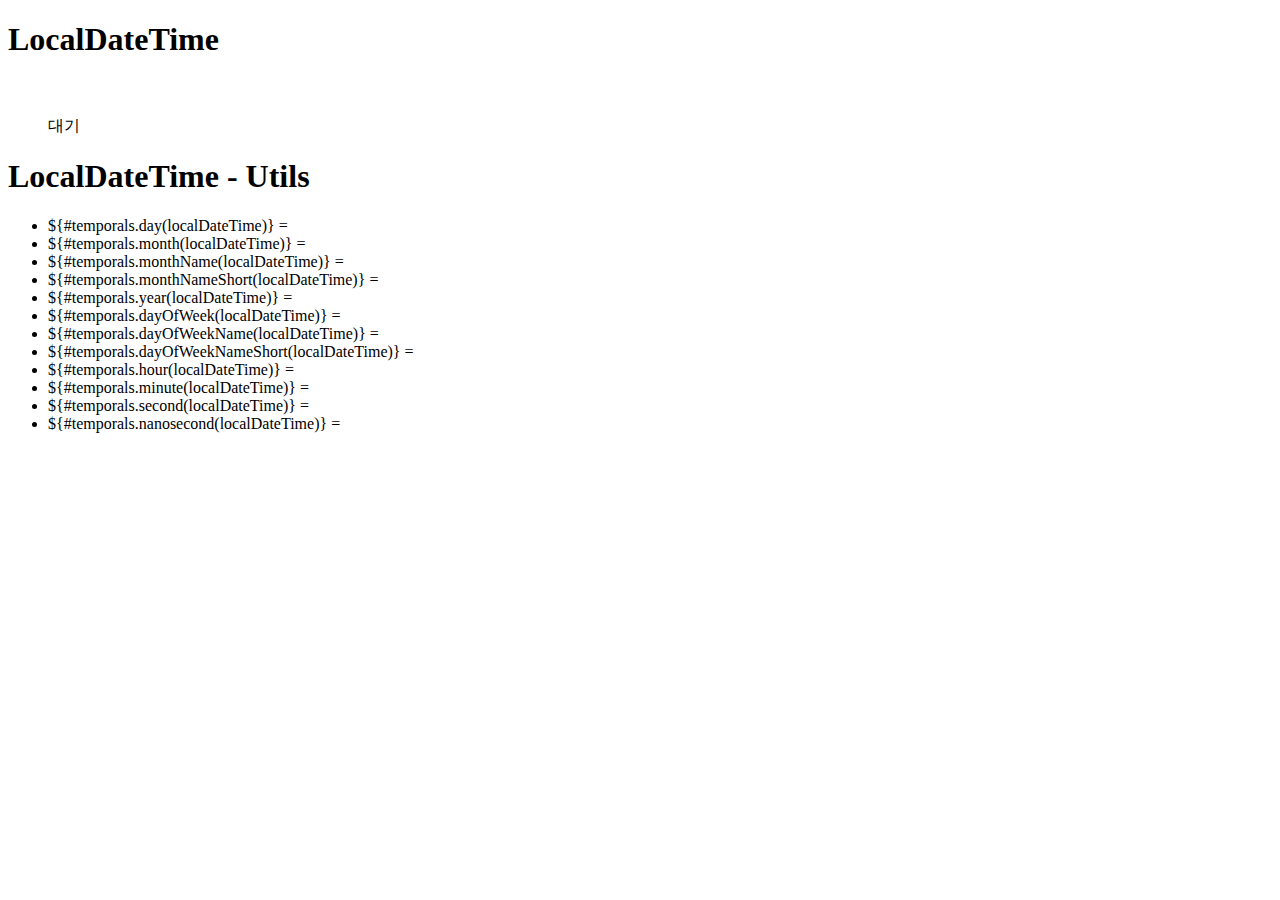
<file: WorkTime/src/main/resources/templates/index.html>
<!DOCTYPE html><html xmlns:th="http://www.thymeleaf.org">
<head>
    <meta charset="UTF-8">
    <title>Title</title>
</head>
<body>
<h1>LocalDateTime</h1>
<ul>
    <span th:text="${localDateTime}"></span><br>
    <span th:text="${#temporals.format(localDateTime,'yyyy-MM-dd HH:mm:ss')}"></span><br>
    <span th:if="${#temporals.createDate(testYmd, 'yyyyMMdd').isBefore(#temporals.createToday())}">대기</span>
</ul>
<h1>LocalDateTime - Utils</h1>
<ul>
    <li>${#temporals.day(localDateTime)} = <span th:text="${#temporals.day(localDateTime)}"></span></li>
    <li>${#temporals.month(localDateTime)} = <span th:text="${#temporals.month(localDateTime)}"></span></li>
    <li>${#temporals.monthName(localDateTime)} = <span th:text="${#temporals.monthName(localDateTime)}"></span></li>
    <li>${#temporals.monthNameShort(localDateTime)} = <span th:text="${#temporals.monthNameShort(localDateTime)}"></span></li>
    <li>${#temporals.year(localDateTime)} = <span th:text="${#temporals.year(localDateTime)}"></span></li>
    <li>${#temporals.dayOfWeek(localDateTime)} = <span th:text="${#temporals.dayOfWeek(localDateTime)}"></span></li>
    <li>${#temporals.dayOfWeekName(localDateTime)} = <span th:text="${#temporals.dayOfWeekName(localDateTime)}"></span></li>
    <li>${#temporals.dayOfWeekNameShort(localDateTime)} = <span th:text="${#temporals.dayOfWeekNameShort(localDateTime)}"></span></li>
    <li>${#temporals.hour(localDateTime)} = <span th:text="${#temporals.hour(localDateTime)}"></span></li>
    <li>${#temporals.minute(localDateTime)} = <span th:text="${#temporals.minute(localDateTime)}"></span></li>
    <li>${#temporals.second(localDateTime)} = <span th:text="${#temporals.second(localDateTime)}"></span></li>
    <li>${#temporals.nanosecond(localDateTime)} = <span th:text="${#temporals.nanosecond(localDateTime)}"></span></li>
</ul>
</body>
</html>
</file>
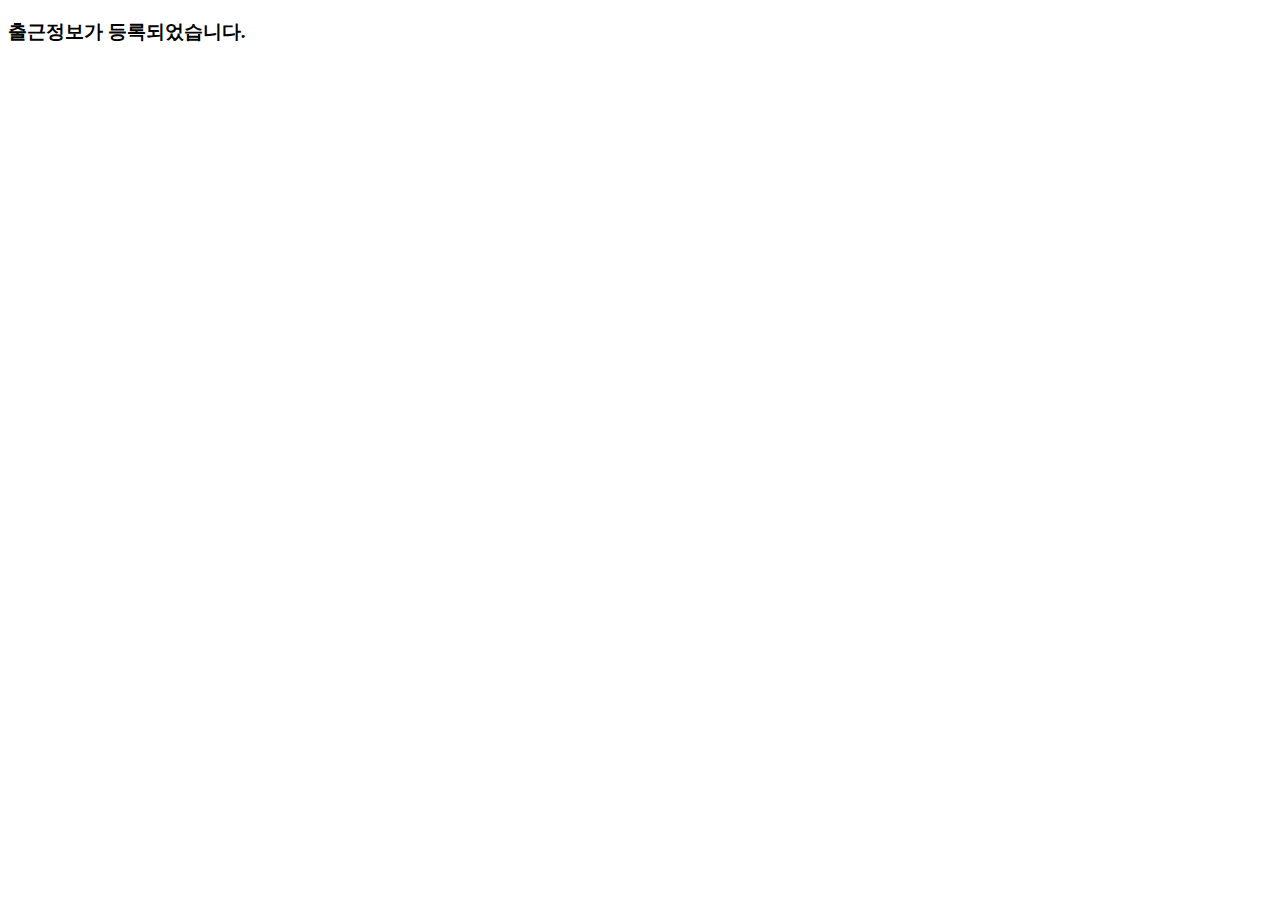
<file: WorkTime/src/main/resources/templates/registSuccess.html>
<!doctype html>
<html lang="ko">
<head>
    <!-- Required meta tags -->
    <meta charset="utf-8">
    <meta name="viewport" content="width=device-width, initial-scale=1, shrink-to-fit=no">
    <!-- Bootstrap CSS -->
    <link rel="stylesheet" type="text/css" th:href="@{/css/bootstrap.min.css}">
    <!-- work time CSS -->
    <link rel="stylesheet" th:href="@{/css/common.css}">
    <link rel="stylesheet" th:href="@{/css/main.css}">
    
    <title>등록완료</title>
</head>
<body>
<!-- 기본 템플릿 안에 삽입될 내용 Start -->
<div class="container my-3">

	<section class="sect">
		<div class="sub-title-wrap d-flex justify-content-center">
			<h3 class="sub-title mb-20">출근정보가 등록되었습니다.</h3>
		</div>
	</section>
                
</div>

<!-- 기본 템플릿 안에 삽입될 내용 End -->
</body>
</html>
</file>
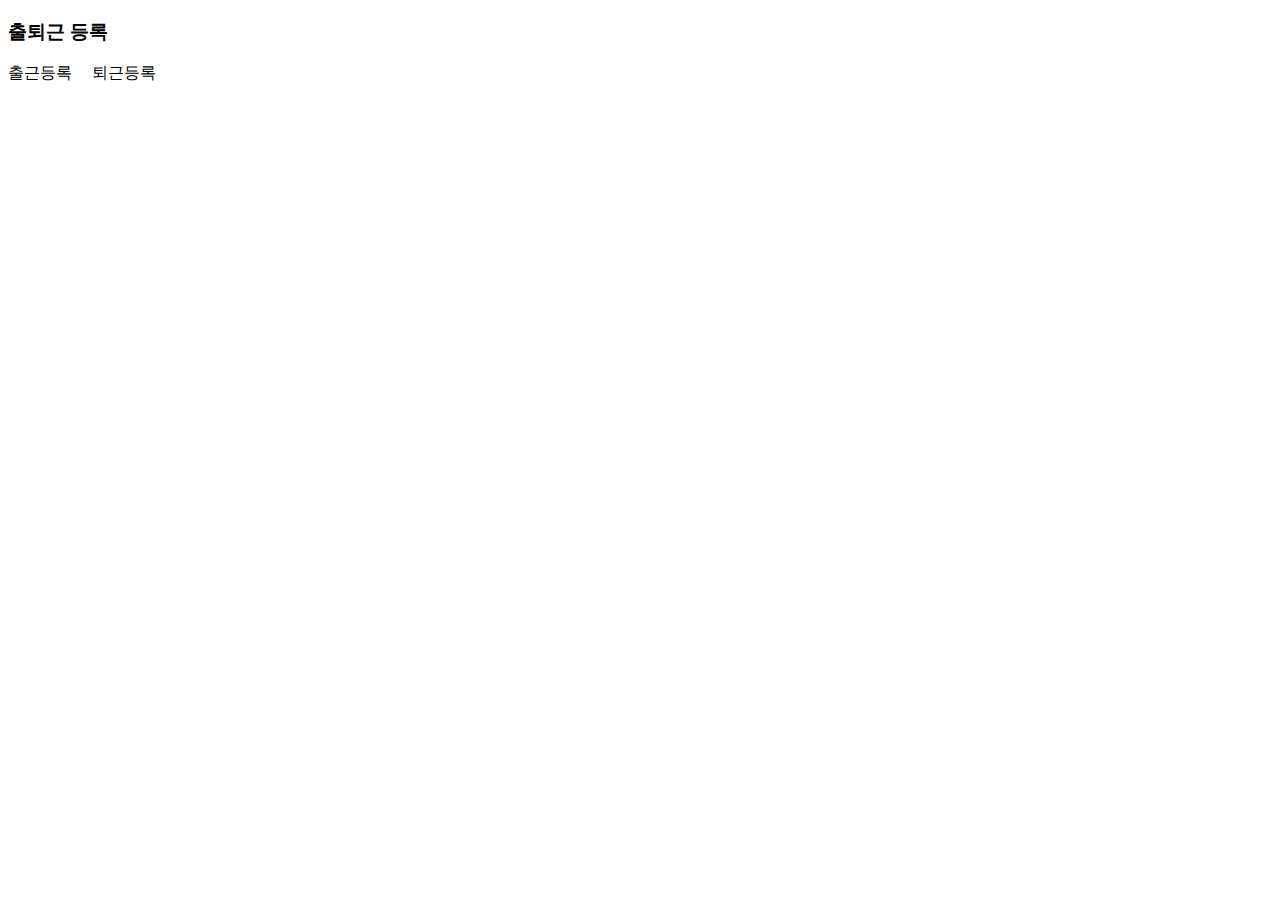
<file: WorkTime/src/main/resources/templates/workTimeForm.html>
<!doctype html>
<html lang="ko">
<head>
    <!-- Required meta tags -->
    <meta charset="utf-8">
    <meta name="viewport" content="width=device-width, initial-scale=1, shrink-to-fit=no">
    <!-- Bootstrap CSS -->
    <link rel="stylesheet" type="text/css" th:href="@{/css/bootstrap.min.css}">
    <!-- work time CSS -->
    <link rel="stylesheet" th:href="@{/css/common.css}">
    <link rel="stylesheet" th:href="@{/css/main.css}">
    
    <title>출퇴근 등록</title>
</head>
<body>
<!-- 기본 템플릿 안에 삽입될 내용 Start -->
<div class="container my-3">

	<input type="hidden" id="empNo" th:value="${empNo}"/>
	<section class="sect">
		<div class="sub-title-wrap d-flex justify-content-center">
			<h3 class="sub-title mb-20">출퇴근 등록</h3>
		</div>
		<div class="mb-3 d-flex justify-content-center">
			<a class="btn btn-primary btn-lg active" role="button" aria-pressed="true" onclick="goRegist()">출근등록</a>
			&nbsp;&nbsp;&nbsp;
			<a class="btn btn-secondary btn-lg active" role="button" aria-pressed="true">퇴근등록</a>
		</div>
	</section>
                
</div>

<!-- 기본 템플릿 안에 삽입될 내용 End -->

<script>
    // SESSION ID 를 생성해주는 함수다.
    const generateRandomString = (num) => {
        const characters = 'ABCDEFGHIJKLMNOPQRSTUVWXYZabcdefghijklmnopqrstuvwxyz';
        let result = '';
        const charactersLength = characters.length;
        for (let i = 0; i < num; i++) {
            result += characters.charAt(Math.floor(Math.random() * charactersLength));
        }
        return result;
    }
	
    let randomChar = generateRandomString(10)// sessionId 생성
	function goRegist() {
		location.href="/sWorkTimeReg?empNo="+ document.getElementById("empNo").value + "&sessionId="+randomChar;
	}
</script>

<!-- Bootstrap JS -->
<script th:src="@{/js/bootstrap.min.js}"></script>
</body>
</html>
</file>
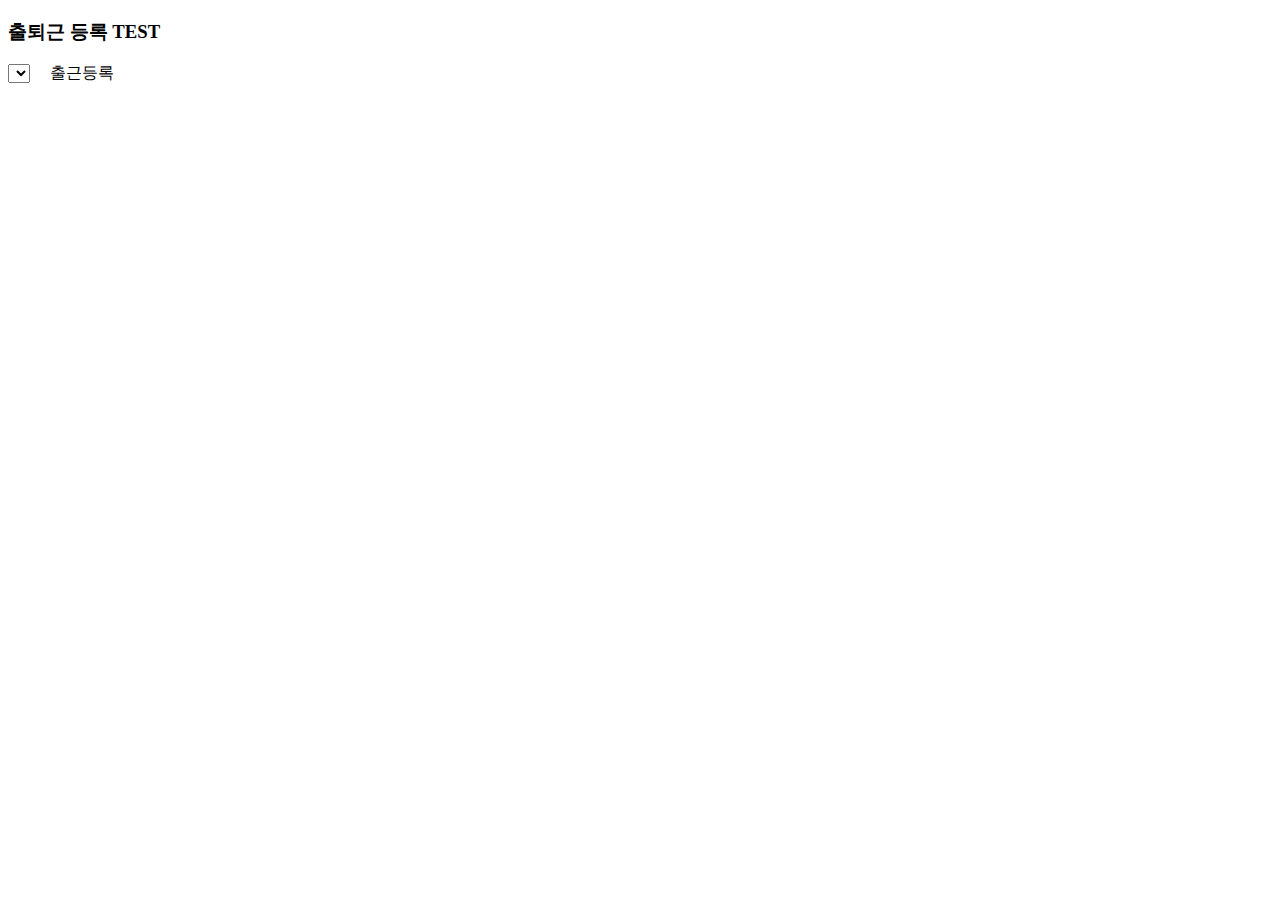
<file: WorkTime/src/main/resources/templates/workTimeTest.html>
<!doctype html>
<html lang="ko">
<head>
    <!-- Required meta tags -->
    <meta charset="utf-8">
    <meta name="viewport" content="width=device-width, initial-scale=1, shrink-to-fit=no">
    <!-- Bootstrap CSS -->
    <link rel="stylesheet" type="text/css" th:href="@{/css/bootstrap.min.css}">
    <!-- work time CSS -->
    <link rel="stylesheet" th:href="@{/css/common.css}">
    <link rel="stylesheet" th:href="@{/css/main.css}">
    
    <title>출퇴근 등록 TEST</title>
</head>
<body>
<!-- 기본 템플릿 안에 삽입될 내용 Start -->
<div class="container my-3">

	<section class="sect">
		<div class="sub-title-wrap d-flex justify-content-center">
			<h3 class="sub-title mb-20">출퇴근 등록 TEST</h3>
		</div>
		<div class="mb-3 d-flex justify-content-center">
			<select id="empNo" class="form-select w-auto" aria-label="등록직원 선택">
                <option 
                  th:each="emp : ${empSelCtnt}" 
                  th:value="${emp.empNo}" 
                  th:text="${emp.empNm}"></option>
			</select>
			&nbsp;&nbsp;&nbsp;
			<a class="btn btn-primary btn-md active" role="button" aria-pressed="true" onclick="goRegist()">출근등록</a>
		</div>
	</section>
                
</div>

<!-- 기본 템플릿 안에 삽입될 내용 End -->

<script>
	function goRegist() {
		location.href="/workTimeForm?empNo="+document.getElementById("empNo").value;
	}
</script>

<!-- Bootstrap JS -->
<script th:src="@{/js/bootstrap.min.js}"></script>
</body>
</html>
</file>
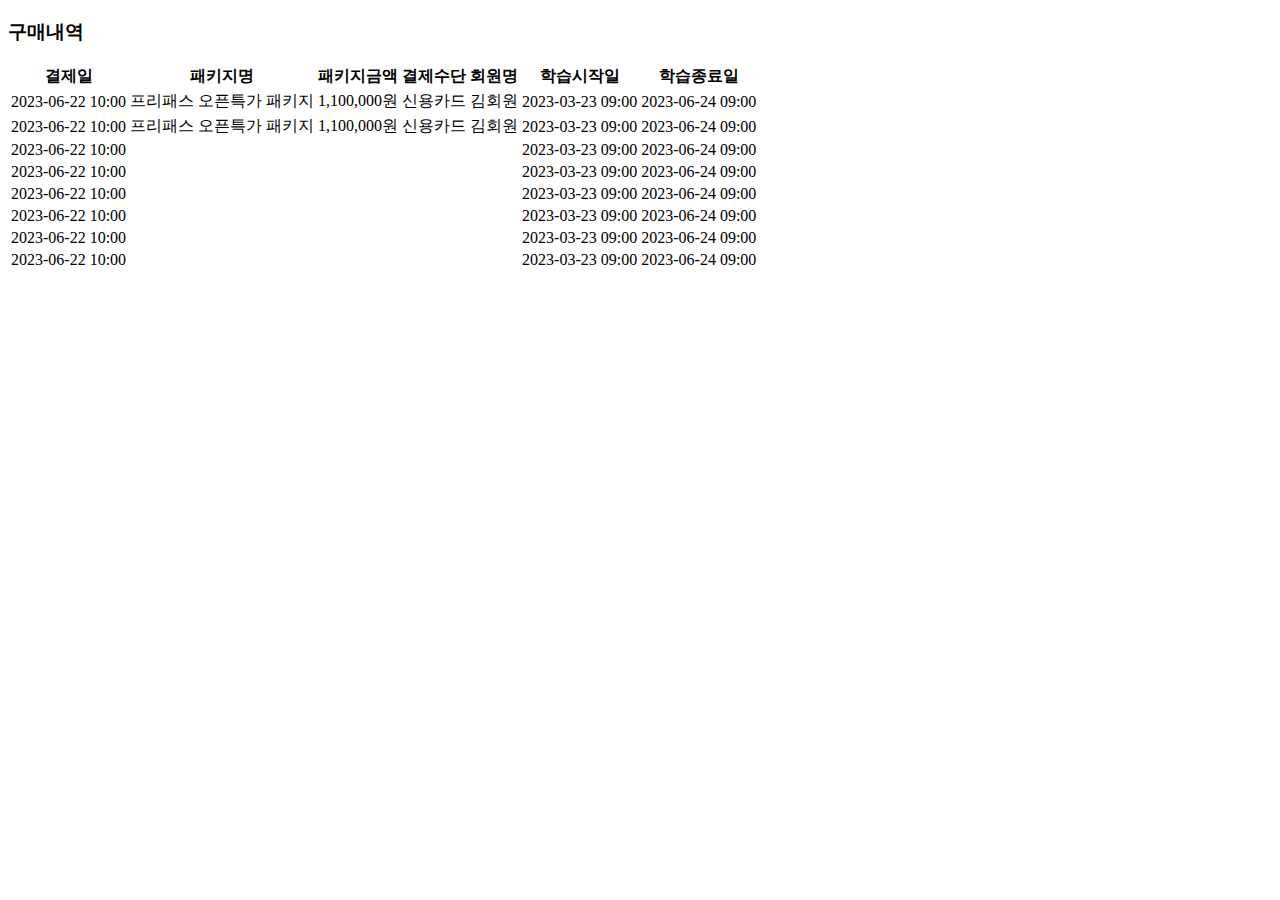
<file: WorkTime/src/main/resources/templates/admin/endingContractPopup.html>
<!DOCTYPE html>
<html  lang="ko" xmlns:th="http://www.thymeleaf.org">
<head>
  <meta charset="UTF-8">
  <meta name="viewport" content="width=device-width, initial-scale=1">
  <meta http-equiv="X-UA-Compatible" content="ie=edge">
  <title>ADMIN :: KBDS 출퇴근관리</title>
  <!-- styles -->
  <link rel="stylesheet" type="text/css" th:href="@{/css/bootstrap.min.css}">
  <link rel="stylesheet" type="text/css" th:href="@{/css/app.css}">
  <link rel="stylesheet" type="text/css" th:href="@{/css/media.css}">
  <!-- // styles -->

  <!-- script -->
  <script th:src="@{/js/bootstrap.min.js}"></script>
  <script th:src="@{/js/jquery-3.7.1.min.js}"></script>
</head>

<script>

</script>

<body>
  <!-- body -->
  <div id="wrap">

    <!-- contents -->
    <div class="contents pop">
      <div class="page-section">
        <section class="sect">

            <!-- 업무내용 -->
            <h3 class="h3-title"><i class="bi bi-vector-pen me-1"></i>구매내역</h3>
              <table class="table table-bordered table-hover text-center col-table">
                <thead class="table-light">
                  <tr>
                    <th scope="col">결제일</th>
                    <th scope="col">패키지명</th>
                    <th scope="col">패키지금액</th>
                    <th scope="col">결제수단</th>
                    <th scope="col">회원명</th>
                    <th scope="col">학습시작일</th>
                    <th scope="col">학습종료일</th>
                  </tr>
                </thead>
                <tbody>
                  <tr>
                    <td>2023-06-22 10:00</td>
                    <td>프리패스 오픈특가 패키지</td>
                    <td>1,100,000원</td>
                    <td>신용카드</td>
                    <td>김회원</td>
                    <td>2023-03-23 09:00</td>
                    <td>2023-06-24 09:00</td>
                  </tr>
                  <tr>
                    <td>2023-06-22 10:00</td>
                    <td>프리패스 오픈특가 패키지</td>
                    <td>1,100,000원</td>
                    <td>신용카드</td>
                    <td>김회원</td>
                    <td>2023-03-23 09:00</td>
                    <td>2023-06-24 09:00</td>
                  </tr>
                   <tr>
                    <td>2023-06-22 10:00</td>
                    <td></td>
                    <td></td>
                    <td></td>
                    <td></td>
                    <td>2023-03-23 09:00</td>
                    <td>2023-06-24 09:00</td>
                  </tr>
                  <tr>
                    <td>2023-06-22 10:00</td>
                    <td></td>
                    <td></td>
                    <td></td>
                    <td></td>
                    <td>2023-03-23 09:00</td>
                    <td>2023-06-24 09:00</td>
                  </tr>
                  <tr>
                    <td>2023-06-22 10:00</td>
                    <td></td>
                    <td></td>
                    <td></td>
                    <td></td>
                    <td>2023-03-23 09:00</td>
                    <td>2023-06-24 09:00</td>
                  </tr>
                  <tr>
                    <td>2023-06-22 10:00</td>
                    <td></td>
                    <td></td>
                    <td></td>
                    <td></td>
                    <td>2023-03-23 09:00</td>
                    <td>2023-06-24 09:00</td>
                  </tr>
                  <tr>
                    <td>2023-06-22 10:00</td>
                    <td></td>
                    <td></td>
                    <td></td>
                    <td></td>
                    <td>2023-03-23 09:00</td>
                    <td>2023-06-24 09:00</td>
                  </tr>
                  <tr>
                    <td>2023-06-22 10:00</td>
                    <td></td>
                    <td></td>
                    <td></td>
                    <td></td>
                    <td>2023-03-23 09:00</td>
                    <td>2023-06-24 09:00</td>
                  </tr>
                </tbody>
              </table>
          </section>
      </div>
    </div> <!-- // contents -->
  </div> <!-- // body -->
</body>

</html>
</file>
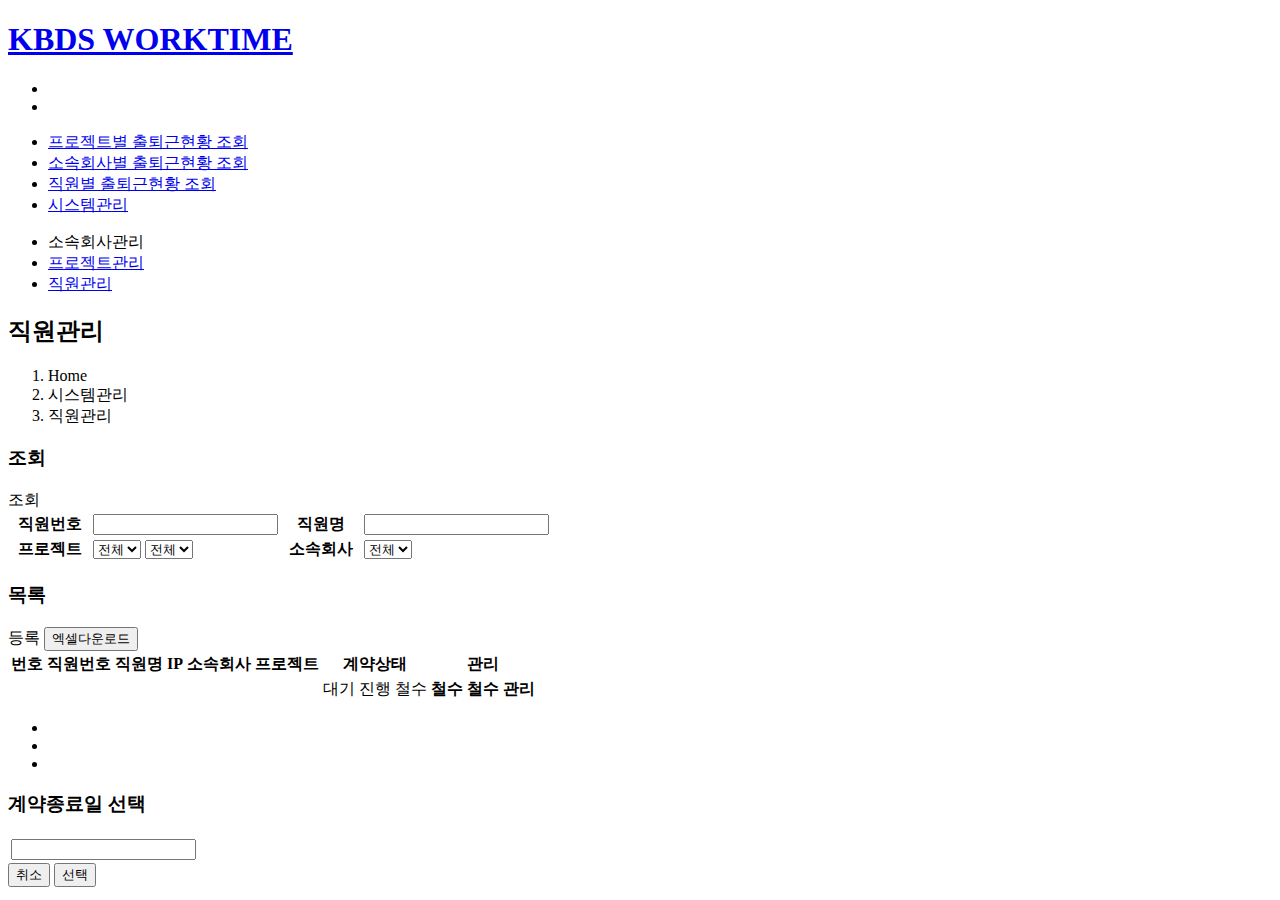
<file: WorkTime/src/main/resources/templates/admin/manageEmp.html>
<!DOCTYPE html>
<html  lang="ko" xmlns:th="http://www.thymeleaf.org">
<head>
  <meta charset="UTF-8">
  <meta name="viewport" content="width=device-width, initial-scale=1">
  <meta http-equiv="X-UA-Compatible" content="ie=edge">
  <title>ADMIN :: KBDS 출퇴근관리</title>
  <!-- styles -->
  <link rel="stylesheet" type="text/css" th:href="@{/css/bootstrap.min.css}">
  <link rel="stylesheet" type="text/css" th:href="@{/css/app.css}">
  <link rel="stylesheet" type="text/css" th:href="@{/css/media.css}">
  <!-- // styles -->
  
  <!-- script -->
  <script th:src="@{/js/jquery-3.7.1.min.js}"></script>
  <script th:src="@{/js/ui.min.js}"></script>
  <script th:src="@{/js/bootstrap.min.js}"></script>
  <script th:src="@{/js/datepicker.js}"></script>
  <script th:src="@{/js/d3-5.8.2.min.js}"></script>
  <script th:src="@{/js/c3.min.js}"></script>
  <script th:src="@{/js/common.js}"></script> 
</head>

<body>

  <!-- body -->
  <div id="wrap">

    <!-- header -->
    <header class="">
      <div class="navbar sticky-top head-cont d-flex justify-content-between align-items-center">
        <h1><a href="/webadmin/page/sub_01_01.html" title="클릭시 home으로 이동">KBDS WORKTIME</a></h1>
        <ul class="nav">
          <li class="nav-item"><!--<a href="/webadmin/page/sub_08_03.html" class="nav-link">비밀번호변경</a>--></li>
          <li class="nav-item"><!--<a href="/webadmin/index.html" class="nav-link">로그아웃</a>--></li>
        </ul>
      </div>

      <nav id="gnb" class="gnb scroll">
        <ul class="nav">
          <li class="nav-item"><a href="/admin/search/byProject" class="nav-link">프로젝트별 출퇴근현황 조회</a></li>
          <li class="nav-item"><a href="/admin/search/byCorp" class="nav-link">소속회사별 출퇴근현황 조회</a></li>
          <li class="nav-item"><a href="/admin/search/byEmp" class="nav-link">직원별 출퇴근현황 조회</a></li>
          <li class="nav-item"><a href="/admin/manage/emp" class="nav-link active">시스템관리</a></li>
        </ul>
      </nav>
      <div class="sub-depth" data-toggle="class-toggle">
        <ul class="nav mb-auto nav-fill">
          <li class="nav-item"><a class="nav-link">소속회사관리</a></li>
          <li class="nav-item"><a class="nav-link" href="/admin/manage/prj">프로젝트관리</a></li>
          <li class="nav-item"><a class="nav-link active" aria-current="page" href="/admin/manage/emp">직원관리</a></li>
        </ul>
      </div> 
      
    </header> 
    <!-- // header -->

    <!-- contents -->
    <div class="contents">
      <!-- page title -->
      <div class="page-title d-flex justify-content-between align-items-end">
        <h2 class="title">직원관리</h2>
        <nav class="breadcrumb-wrap" aria-label="breadcrumb">
            <ol class="breadcrumb m-0">
              <li class="breadcrumb-item"><i class="bi bi-house me-1"></i>Home</li>
              <li class="breadcrumb-item">시스템관리</li>
              <li class="breadcrumb-item active" aria-current="page">직원관리</li>
            </ol>
        </nav>
      </div> <!-- // page title -->
      <div class="page-section">
        <section class="sect">
          <div class="search-wrap">
          <!-- filter -->
          <div class="filter-wrap d-flex align-items-end mb-2">
            <div class="input-group input-group-sm w-auto">
              <h3 class="h3-title"><i class="bi bi-search me-1"></i>조회</h3>
            </div>
            <div class="btn-wrap mt-4 d-flex ms-auto">
			   <a id="btnSearch" class="btn btn-dark">조회</a>
            </div>
          </div>
          <!-- // filter -->
            <div class="table-responsive">
            <table class="table row-table">
              <colgroup>
                <col style="width:15%">
                <col>
                <col style="width:15%">
                <col>
              </colgroup>
              <tbody>
                <tr>
                  <th scope="row">직원번호</th>
                  <td>
                    <input type="text" id="searchEmpNo" class="form-control" th:value="${searchedEmpNo}" aria-label="직원번호 입력">
                  </td>
                  <th scope="row">직원명</th>
                  <td>
                    <input type="text" id="searchEmpNm" class="form-control" th:value="${searchedEmpNm}" aria-label="직원명 입력">
                  </td>
                </tr>
                <tr>
                  <th scope="row">프로젝트</th>
                  <td>
					<div class="d-flex align-items-center">  
						<select id="plodrCorp" class="form-select w-auto" aria-label="발주회사 선택" onchange="getProject(plodrCorp.value, project)">
							<option value="00">전체</option>
							<option 
								th:each="corp : ${pCorpSelBox}" 
								th:value="${corp.code}" 
								th:text="${corp.value}"
								th:selected="${corp.code} == ${pCorpSel}"></option>
						</select>
						<select id="project" class="form-select w-auto" aria-label="프로젝트 선택">
              				<option value="0">전체</option>
	                        <option 
	                          th:each="prj : ${prjSelBox}" 
	                          th:value="${prj.prjId}" 
	                          th:text="${prj.prjNm}"
	                          th:selected="${prj.prjId} == ${prjSel}"></option>
						</select>						
					</div>
                  </td>
                  <th scope="row">소속회사</th>
                  <td>
                    <select id="belngCorp" class="form-select w-auto" aria-label="소속회사 선택">
                      <option value="00">전체</option>
							<option 
								th:each="corp : ${bCorpSelBox}" 
								th:value="${corp.code}" 
								th:text="${corp.value}"
								th:selected="${corp.code} == ${bCorpSel}"></option>
                    </select>
                  </td>
                </tr>
              </tbody>
            </table>
          </div>
          </div>
        </section>
        <section class="sect">

          <!-- filter -->
          <div class="filter-wrap d-flex align-items-center mb-2">
            <div class="input-group input-group-sm w-auto">
              <h3 class="h3-title"><i class="bi bi-card-list me-1"></i>목록</h3>
            </div>
            <div class="buttons d-flex ms-auto">
			  <a th:href="@{|/admin/manage/empRegist|}" class="btn btn-sm btn-secondary ms-1"><i class="bi bi-pencil-square me-1"></i>등록</a>	
              <button type="button" class="btn btn-sm btn-secondary"><i class="bi bi-download me-1"></i>엑셀다운로드</button>
            </div>
          </div> <!-- // filter -->

          <!-- table -->
          <div class="table-responsive">
            <table id="empTable" class="table table-bordered table-hover text-center col-table">
              <thead class="table-light">
                <tr>
                  <th scope="col">번호</th>
                  <th scope="col">직원번호</th>
                  <th scope="col">직원명</th>
                  <th scope="col">IP</th>
                  <th scope="col">소속회사</th>
                  <th scope="col">프로젝트</th>
                  <th scope="col">계약상태</th>
                  <th scope="col">관리</th>
                </tr>
              </thead>
              <tbody>
				  
                <tr th:each="dto, loop : ${paging}">
                  <td th:text="${paging.getTotalElements - (paging.number * paging.size) - loop.index}"></td>
                  <td th:text="${dto.empNo}"></td>
                  <td th:text="${dto.empNm}"></td>
                  <td th:text="${dto.ipAddr}"></td>
                  <td th:text="${dto.corp.value}"></td>
                  <td th:text="${dto.project.prjNm}"></td>
				  <td th:id="${dto.id}">
					  <!-- 계약시작일이 현재보다 미래인가-->
					  <span th:if="${#temporals.createDate(dto.ctrcStDate, 'yyyyMMdd').isAfter(#temporals.createToday())}" class="badge bg-point">대기</span>
					  <!-- 계약시작일이 현재보다 과거이거나 당일인가 -->
					  <span th:if="${#temporals.createDate(dto.ctrcStDate, 'yyyyMMdd').isBefore(#temporals.createToday())} or ${#temporals.createDate(dto.ctrcStDate, 'yyyyMMdd').isEqual(#temporals.createToday())}">
						  <!-- 계약종료일이 당일이거나 미래인가 -->
						  <span th:if="${#temporals.createDate(dto.ctrcEdDate, 'yyyyMMdd').isEqual(#temporals.createToday())} or ${#temporals.createDate(dto.ctrcEdDate, 'yyyyMMdd').isAfter(#temporals.createToday())}" class="badge bg-success">진행</span>
						  <!-- 계약종료일이 현재보다 과거인가-->
						  <span th:if="${#temporals.createDate(dto.ctrcEdDate, 'yyyyMMdd').isBefore(#temporals.createToday())}" class="badge bg-secondary">철수</span>
					  </span>
				  </td>
                  <th>
                    <div class="d-inline-flex align-items-center">
                      <th:block th:if="${#temporals.createDate(dto.ctrcEdDate, 'yyyyMMdd').isBefore(#temporals.createToday())}">
						  <a id="btnDelete" class="btn btn-sm btn-outline-danger ms-1" disabled>철수</a>
					  </th:block>
					  <th:block th:unless="${#temporals.createDate(dto.ctrcEdDate, 'yyyyMMdd').isBefore(#temporals.createToday())}">
						  <a id="btnDelete" class="btn btn-sm btn-outline-danger ms-1" th:attr="onclick=|modalCtrcEndYmd('${dto.id}')|">철수</a>
					  </th:block>
                      <a th:href="@{|/admin/manage/empDetail/${dto.id}|}" class="btn btn-sm btn-outline-secondary ms-1">관리</a>
                    </div>
                  </td>
                </tr>
          
              </tbody>
            </table>
          </div> <!-- // table -->

          <!-- 페이징처리 시작 -->
          <div th:if="${!paging.isEmpty()}">
          <nav class="pagination-wrap" aria-label="리스트 페이지 이동">
            <ul class="pagination justify-content-center">

              <!-- 이전 없을 때 .disabled -->
              <li class="page-item" th:classappend="${!paging.hasPrevious} ? 'disabled'">
                <a class="page-link" th:href="@{|?page=${paging.number-1}|}" aria-label="이전 페이지">
                  <span aria-hidden="true"><i class="bi bi-chevron-double-left"></i></span>
                </a>
              </li>

              <li th:each="page: ${#numbers.sequence(0, paging.totalPages-1)}"
	            	th:if="${page >= paging.number-5 and page <= paging.number+5}"
	                th:classappend="${page == paging.number} ? 'active'" 
	                class="page-item">
	                <a th:text="${page+1}" class="page-link" th:href="@{|?page=${page}|}"></a>
	            </li>

              <!-- 다음 없을 때 .disabled -->
              <li class="page-item" th:classappend="${!paging.hasNext} ? 'disabled'">
                <a class="page-link" th:href="@{|?page=${paging.number+1}|}" aria-label="다음 페이지">
                  <span aria-hidden="true"><i class="bi bi-chevron-double-right"></i></span>
                </a>
              </li>

            </ul>
          </nav>

          </div> 
          <!-- 페이징처리 끝 --> 
          
		  <!-- modal-dialog-scrollable -->
		  <!-- test -->
		  <div class="modal" id="regCtrcYmdModal">
		    <div class="modal-dialog modal-sm ">
		      <div class="modal-content">		  
		        <div class="modal-body">
		          <section class="sect">
		
		            <!-- 업무내용 -->
		            <h3 class="h3-title"><i class="bi bi-person-circle me-1"></i>계약종료일 선택</h3>
		            <table class="table table-bordered table-hover text-center col-table">
				        <colgroup>
				          <col>
				        </colgroup>
				        <tbody>
				          <tr>
				            <td>
				              <div class="d-flex align-items-center">
			                      <div class="datepicker">
			                        <input id="empNo" type="hidden" value="">
			                        <input id="ctrcEndYmd" type="text" class="form-control">
			                        <i class="bi bi-calendar2-check"></i>
			                      </div>
				              </div>
				            </td>
				          </tr>
				        </tbody>
		            </table>
		          </section>
		        </div>
		        <div class="modal-footer">
		          <button type="button" class="btn btn-secondary" data-bs-dismiss="modal">취소</button>
		          <button type="button" class="btn btn-danger" id="btnselCtrcEndYmd" data-path="member" data-id="">선택</button>
		        </div>
		      </div>
		    </div>
		  </div>          
          
        </section>
      </div>
    </div> <!-- // contents -->
  </div> <!-- // body -->
  
<script>
	
	$( function() {
		$( "#ctrcEndYmd" ).datepicker({
			todayHighlight: true,
			container: '#ctrcEndYmd'
		});
	} );
/*	
  $('#ctrcEndYmd').datepicker({
    format: "dd/mm/yyyy",
    startDate: "01-01-2015",
    endDate: "01-01-2020",
    todayBtn: "linked",
    autoclose: true,
    todayHighlight: true,
    container: '#ctrcEndYmd'
  });
*/		

  
	$("#btnselCtrcEndYmd").on("click", function() {

		if($('#ctrcEndYmd').val() != "") {
			callEndingCtrc($("#btnselCtrcEndYmd").data('id'));
			$('#regCtrcYmdModal').modal('hide');
		}
		else {
			alert("계약종료일을 입력하세요");
		}
	});
	
	$("#btnSearch").on("click", function() {

    	var url = '/admin/manage/emp';
    	url += '?empNo=' + $("#searchEmpNo").val();
    	url += '&empNm=' + $("#searchEmpNm").val();
   		url += '&plodrCorp=' + $("#plodrCorp").val();
    	url += '&project=' + $("#project").val();
    	url += '&belngCorp=' + $("#belngCorp").val();

		location.href=url;
	});
	
	function getToday(){
		var today = new Date();
		var year = today.getFullYear();
		var month = ('0' + (today.getMonth() + 1)).slice(-2);
		var day = ('0' + today.getDate()).slice(-2);
		
		return year + '-' + month  + '-' + day;
	}

	function modalCtrcEndYmd(id) {
		
		$("#btnselCtrcEndYmd").data("id", id);
		$("#ctrcEndYmd").val(getToday());
		$("#regCtrcYmdModal").modal("show");
	}

	function callEndingCtrc(id) {

		var rowNm = "#"+id;
		var ctrcEndYmd = $("#ctrcEndYmd").val();
		$.ajax({
			type: 'PUT',
			url: '/admin/manage/emp/endingCtrc/' + id + '/' + ctrcEndYmd,
			contentType: "application/text; charset=UTF-8",
			dataType: 'text',
			success: function (result) {
				$(rowNm).html("<span class='badge bg-secondary'>철수</span>");
			},
			error : function(XHR, status, error) {
				console.error(status + " : " + error);
			}
		}).fail(function (error) {
			alert(JSON.stringify(error));
		})
	}

	function getProject(plodrCorp, selectOption) {
		$.ajax({
			type: 'GET',
			url: '/admin/getProject/' + plodrCorp,
			contentType: "application/json; charset=UTF-8",
			dataType: 'json',
			success: function (result) {
				console.log(result);
				$('#project').children('option:not(:first)').remove();
				for (i = 0; i < result.length; i++) {
					// 첫번째 옵션 '전체'를 삭제하면 안되므로
					selectOption.options[i+1] = new Option(result[i].name, result[i].code);
				}
			}
		}).fail(function (error) {
			alert(JSON.stringify(error));
		})
	}


</script> 
</body>

</html>
</file>
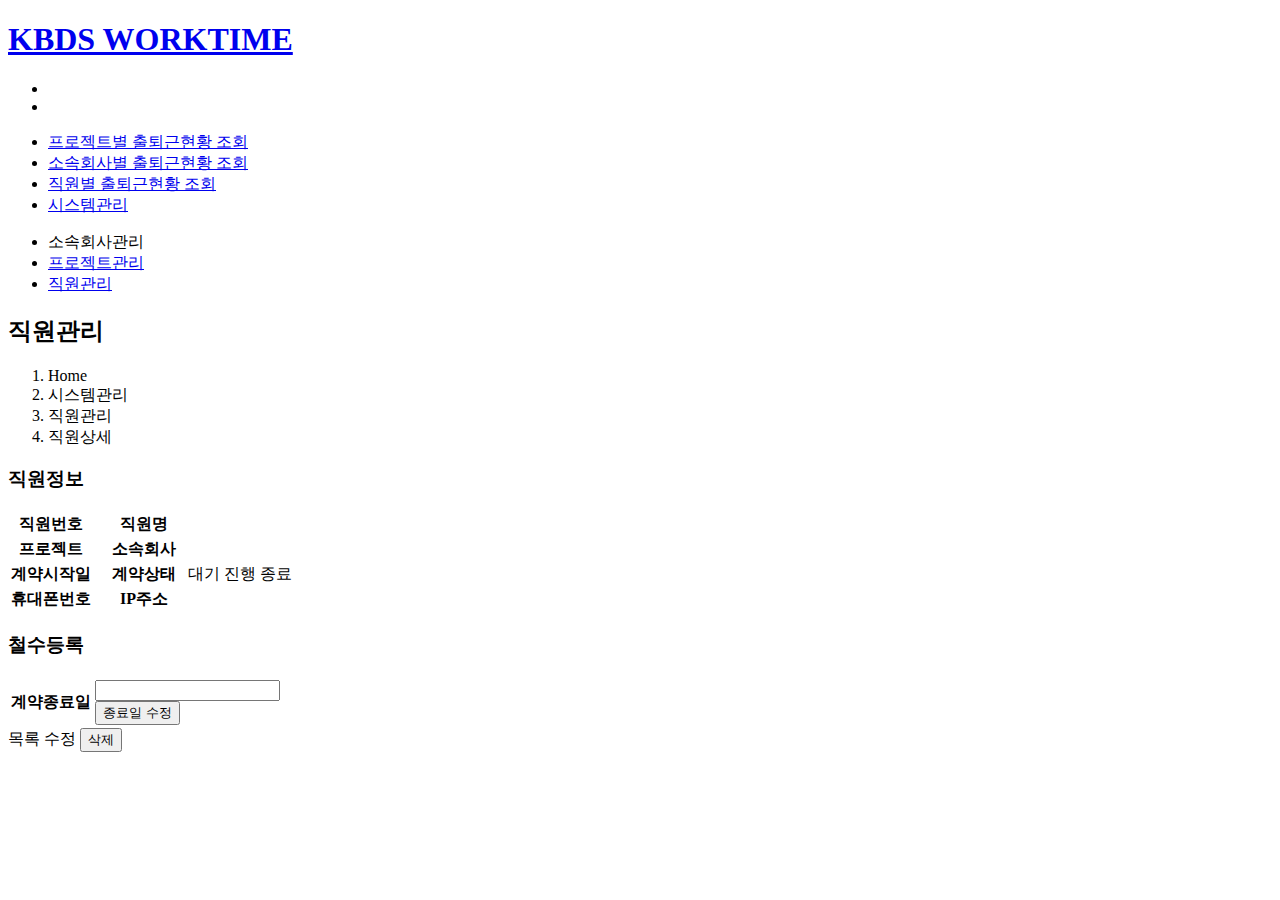
<file: WorkTime/src/main/resources/templates/admin/manageEmpDetail.html>
<!DOCTYPE html>
<html  lang="ko" xmlns:th="http://www.thymeleaf.org">
<head>
  <meta charset="UTF-8">
  <meta name="viewport" content="width=device-width, initial-scale=1">
  <meta http-equiv="X-UA-Compatible" content="ie=edge">
  <title>ADMIN :: KBDS 출퇴근관리</title>
  <!-- styles -->
  <link rel="stylesheet" type="text/css" th:href="@{/css/bootstrap.min.css}">
  <link rel="stylesheet" type="text/css" th:href="@{/css/app.css}">
  <link rel="stylesheet" type="text/css" th:href="@{/css/media.css}">
  <!-- // styles -->
  
  <!-- script -->
  <script th:src="@{/js/jquery-3.7.1.min.js}"></script>
  <script th:src="@{/js/ui.min.js}"></script>
  <script th:src="@{/js/bootstrap.min.js}"></script>
  <script th:src="@{/js/datepicker.js}"></script>
  <script th:src="@{/js/d3-5.8.2.min.js}"></script>
  <script th:src="@{/js/c3.min.js}"></script>
  <script th:src="@{/js/common.js}"></script> 
</head>

<body>

  <!-- body -->
  <div id="wrap">

    <!-- header -->
    <header class="">
      <div class="navbar sticky-top head-cont d-flex justify-content-between align-items-center">
        <h1><a href="/webadmin/page/sub_01_01.html" title="클릭시 home으로 이동">KBDS WORKTIME</a></h1>
        <ul class="nav">
          <li class="nav-item"><!--<a href="/webadmin/page/sub_08_03.html" class="nav-link">비밀번호변경</a>--></li>
          <li class="nav-item"><!--<a href="/webadmin/index.html" class="nav-link">로그아웃</a>--></li>
        </ul>
      </div>

      <nav id="gnb" class="gnb scroll">
        <ul class="nav">
          <li class="nav-item"><a href="/admin/search/byProject" class="nav-link">프로젝트별 출퇴근현황 조회</a></li>
          <li class="nav-item"><a href="/admin/search/byCorp" class="nav-link">소속회사별 출퇴근현황 조회</a></li>
          <li class="nav-item"><a href="/admin/search/byEmp" class="nav-link">직원별 출퇴근현황 조회</a></li>
          <li class="nav-item"><a href="/admin/manage/emp" class="nav-link active">시스템관리</a></li>
        </ul>
      </nav>
      <div class="sub-depth" data-toggle="class-toggle">
        <ul class="nav mb-auto nav-fill">
          <li class="nav-item"><a class="nav-link">소속회사관리</a></li>
          <li class="nav-item"><a class="nav-link" href="/admin/manage/prj">프로젝트관리</a></li>
          <li class="nav-item"><a class="nav-link active" aria-current="page" href="/admin/manage/emp">직원관리</a></li>
        </ul>
      </div> 
      
    </header> 
    <!-- // header -->

    <!-- contents -->
    <div class="contents">
      <!-- page title -->
      <div class="page-title d-flex justify-content-between align-items-end">
        <h2 class="title">직원관리</h2>
        <nav class="breadcrumb-wrap" aria-label="breadcrumb">
            <ol class="breadcrumb m-0">
              <li class="breadcrumb-item"><i class="bi bi-house me-1"></i>Home</li>
              <li class="breadcrumb-item">시스템관리</li>
              <li class="breadcrumb-item active">직원관리</li>
              <li class="breadcrumb-item active" aria-current="page">직원상세</li>
            </ol>
        </nav>
      </div> 
      <!-- // page title -->
      
      <div class="page-section">
		  
	    <section class="sect">
	      <h3 class="h3-title"><i class="bi bi-person-circle me-1"></i>직원정보</h3>
	      <div class="table-responsive">
	      <table class="table row-table">
	        <colgroup>
	          <col style="width:15%">
	          <col>
	          <col style="width:15%">
	          <col>
	        </colgroup>
	        <tbody>
	          <tr>
	            <th scope="row">직원번호</th>
	            <td th:text="${emp.empNo}"></td>
	            <th scope="row">직원명</th>
	            <td th:text="${emp.empNm}"></td>
	          </tr>
	          <tr>
	            <th scope="row">프로젝트</th>
	            <td th:text="${emp.project.prjNm}"></td>
	            <th scope="row">소속회사</th>
	            <td th:text="${emp.corp.value}"></td>
	          </tr>	          
	          <tr>
	            <th scope="row" >계약시작일</th>
	            <td th:text="${#temporals.createDate(emp.ctrcStDate, 'yyyyMMdd')}"></td>
	            <th scope="row">계약상태</th>
	            <td id="ctrcStatus">
					<span th:if="${#temporals.createDate(emp.ctrcStDate, 'yyyyMMdd').isAfter(#temporals.createToday())}" class="badge bg-point">대기</span>
					<span th:if="${#temporals.createDate(emp.ctrcStDate, 'yyyyMMdd').isBefore(#temporals.createToday())} and ${#temporals.createDate(emp.ctrcEdDate, 'yyyyMMdd').isAfter(#temporals.createToday())}" class="badge bg-success">진행</span>
					<span th:if="${#temporals.createDate(emp.ctrcEdDate, 'yyyyMMdd').isBefore(#temporals.createToday())}" class="badge bg-secondary">종료</span>
	            </td>
	          </tr>

	          <tr>
	            <th scope="row">휴대폰번호</th>
	            <td th:text="${emp.contract}"></td>
	            <th scope="row">IP주소</th>
	            <td th:text="${emp.ipAddr}"></td>
	          </tr>         
	        </tbody>
	      </table>
	      </div>
	    </div>
	    <div class="btn-wrap mt-4 d-flex justify-content-center"></div>	      
	    </section>
	            
	    <section class="sect">
	      <h3 class="h3-title"><i class="bi bi-person-circle me-1"></i>철수등록</h3>
	      <div class="table-responsive">
	      <table class="table row-table">
	        <colgroup>
	          <col style="width:15%">
	          <col>
	        </colgroup>
	        <tbody>
	          <tr>
	            <th scope="row">계약종료일</th>
	            <td>
	              <div class="d-flex align-items-center">
                    <div class="datepicker">
                      <input id="ctrcEndYmd" type="text" class="form-control" th:value="${#temporals.createDate(emp.ctrcEdDate, 'yyyyMMdd')}">
                      <input id="befCtrcEndYmd" type="hidden" th:value="${#temporals.createDate(emp.ctrcEdDate, 'yyyyMMdd')}">
                      <i class="bi bi-calendar2-check"></i>
                    </div>
	                <button type="button" class="btn btn-danger" th:attr="onclick=|modCtrcEndYmd('${emp.id}')|">종료일 수정</button>
	              </div>	              
	            </td>
	          </tr>
	        </tbody>
	      </table>
	    </div>
      <div class="btn-wrap d-flex justify-content-center mt-4">
        <a th:href="@{|/admin/manage/emp|}" class="btn btn-gray me-auto">목록</a>
        <a th:href="@{|/admin/manage/empUpdate/${emp.id}|}" class="btn btn-dark">수정</a>
        <button id="btnDelete" th:attr="onclick=|deleteEmp('${emp.id}')|" class="btn btn-danger ms-1">삭제</button>
      </div>
	    </section>
      </div>
    </div> <!-- // contents -->
  </div> <!-- // body -->

<script>
	
	$( function() {
		$( "#ctrcEndYmd" ).datepicker({
			todayHighlight: true,
			container: '#ctrcEndYmd'
		});
		
		$( "#ctrcEndYmd" ).on("focusout", function(event){
			var strYmd=$(this).val();
			if(strYmd.length==8){
				var yyyy = strYmd.substring(0, 4);
				var mm = strYmd.substring(4, 6);
				var dd = strYmd.substring(6, 8);
				$(this).val(yyyy+"-"+mm+"-"+dd);
			}
		});
	} );

	function modCtrcEndYmd(id) {

		var ctrcEndYmd = $("#ctrcEndYmd").val();
		
		if(ctrcEndYmd == "") {
			alert("계약종료일을 입력하세요");
			return;
		}
		
		if(ctrcEndYmd == $("#befCtrcEndYmd").val()) {
			alert("계약종료일이 변경되지 않았습니다");
			return;
		}
		
		$.ajax({
			type: 'PUT',
			url: '/admin/manage/emp/endingCtrc/' + id + '/' + ctrcEndYmd,
			contentType: "application/text; charset=UTF-8",
			dataType: 'text',
			success: function (result) {
				alert("계약종료일이 변경되었습니다");
				document.location.reload();
			},
			error : function(XHR, status, error) {
				alert("계약종료일이 변경에 실패하였습니다");
				console.error(status + " : " + error);
			}
		}).fail(function (error) {
			alert(JSON.stringify(error));
		})
	}
	
	function getProject(plodrCorp, selectOption) {
		$.ajax({
			type: 'GET',
			url: '/admin/getProject/' + plodrCorp,
			contentType: "application/json; charset=UTF-8",
			dataType: 'json',
			success: function (result) {
				console.log(result);
				$('#project').children('option:not(:first)').remove();
				for (i = 0; i < result.length; i++) {
					// 첫번째 옵션 '전체'를 삭제하면 안되므로
					selectOption.options[i+1] = new Option(result[i].name, result[i].code);
				}
			}
		}).fail(function (error) {
			alert(JSON.stringify(error));
		})
	}

	function deleteEmp(id) {
		if (confirm("[주의]삭제는 해당 직원의 출퇴근 기록까지 모두 삭제됩니다\n계약이 종료되었다면 '철수'기능을 이용하시기 바랍니다\n\n정말 삭제하시겠습니까??") == true) {
			location.href='/admin/manage/empDelete/'+id;
		}
		else {
			return false;
		}
	}
</script> 
</body>

</html>
</file>
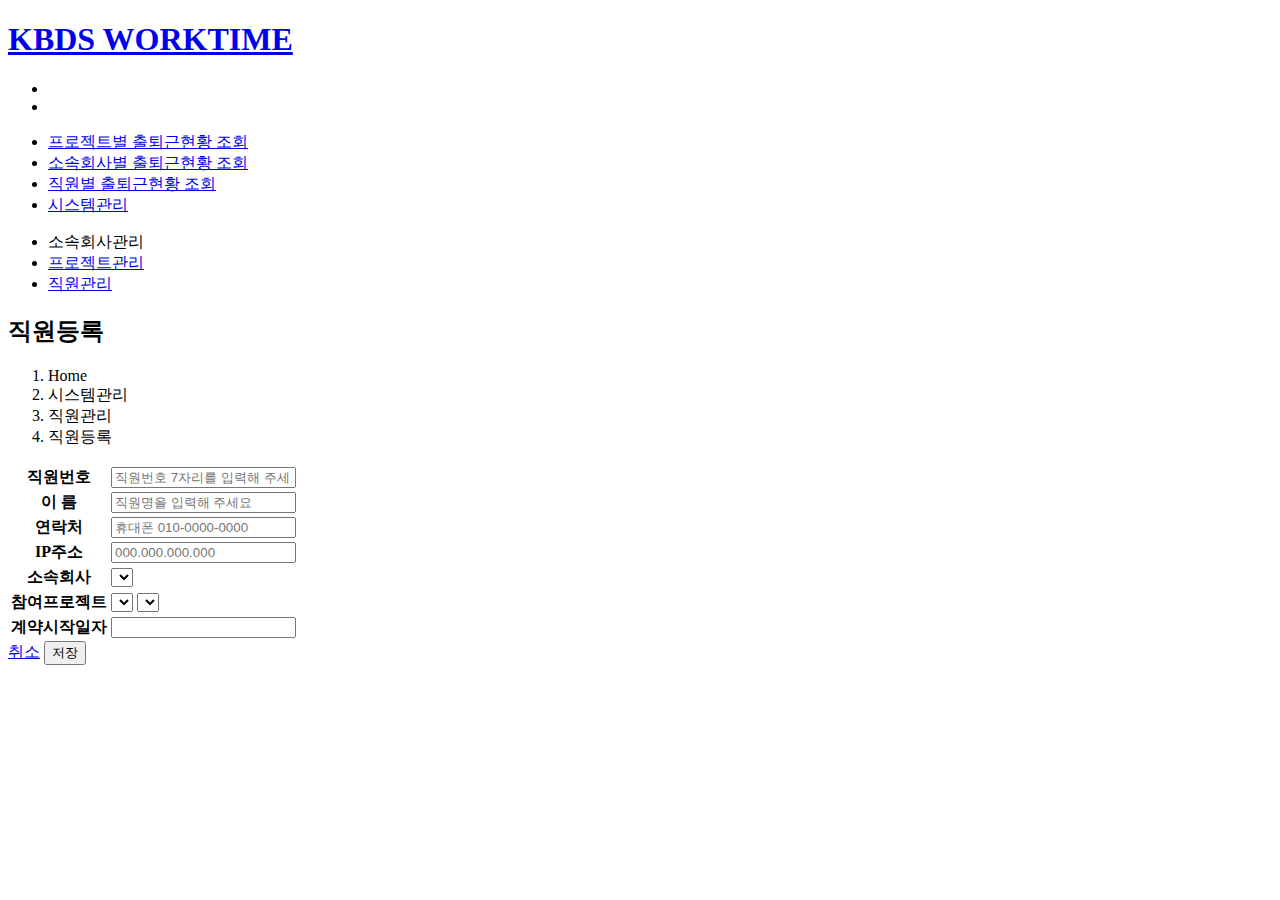
<file: WorkTime/src/main/resources/templates/admin/manageEmpRegist.html>
<!DOCTYPE html>
<html  lang="ko" xmlns:th="http://www.thymeleaf.org">
<head>
  <meta charset="UTF-8">
  <meta name="viewport" content="width=device-width, initial-scale=1">
  <meta http-equiv="X-UA-Compatible" content="ie=edge">
  <title>ADMIN :: KBDS 출퇴근관리</title>
  <!-- styles -->
  <link rel="stylesheet" type="text/css" th:href="@{/css/bootstrap.min.css}">
  <link rel="stylesheet" type="text/css" th:href="@{/css/app.css}">
  <link rel="stylesheet" type="text/css" th:href="@{/css/media.css}">
  <!-- // styles -->

  <!-- script -->
  <script th:src="@{/js/jquery-3.7.1.min.js}"></script>
  <script th:src="@{/js/ui.min.js}"></script>
  <script th:src="@{/js/bootstrap.min.js}"></script>
  <script th:src="@{/js/datepicker.js}"></script>
  <script th:src="@{/js/d3-5.8.2.min.js}"></script>
  <script th:src="@{/js/c3.min.js}"></script>
  <script th:src="@{/js/common.js}"></script>
</head>

<body>

  <!-- body -->
  <div id="wrap">

    <!-- header -->
    <header class="">
      <div class="navbar sticky-top head-cont d-flex justify-content-between align-items-center">
        <h1><a href="/webadmin/page/sub_01_01.html" title="클릭시 home으로 이동">KBDS WORKTIME</a></h1>
        <ul class="nav">
          <li class="nav-item"><!--<a href="/webadmin/page/sub_08_03.html" class="nav-link">비밀번호변경</a>--></li>
          <li class="nav-item"><!--<a href="/webadmin/index.html" class="nav-link">로그아웃</a>--></li>
        </ul>
      </div>

      <nav id="gnb" class="gnb scroll">
        <ul class="nav">
          <li class="nav-item"><a href="/admin/search/byProject" class="nav-link">프로젝트별 출퇴근현황 조회</a></li>
          <li class="nav-item"><a href="/admin/search/byCorp" class="nav-link">소속회사별 출퇴근현황 조회</a></li>
          <li class="nav-item"><a href="/admin/search/byEmp" class="nav-link">직원별 출퇴근현황 조회</a></li>
          <li class="nav-item"><a href="/admin/manage/emp" class="nav-link active">시스템관리</a></li>
        </ul>
      </nav>
      <div class="sub-depth" data-toggle="class-toggle">
        <ul class="nav mb-auto nav-fill">
          <li class="nav-item"><a class="nav-link">소속회사관리</a></li>
          <li class="nav-item"><a class="nav-link" href="/admin/manage/prj">프로젝트관리</a></li>
          <li class="nav-item"><a class="nav-link active" aria-current="page" href="/admin/manage/emp">직원관리</a></li>
        </ul>
      </div> 
      
    </header> 
    <!-- // header -->

    <!-- contents -->
    <div class="contents">
      <!-- page title -->
      <div class="page-title d-flex justify-content-between align-items-end">
        <h2 class="title">직원등록</h2>
        <nav class="breadcrumb-wrap" aria-label="breadcrumb">
            <ol class="breadcrumb m-0">
              <li class="breadcrumb-item"><i class="bi bi-house me-1"></i>Home</li>
              <li class="breadcrumb-item">시스템관리</li>
              <li class="breadcrumb-item active">직원관리</li>
              <li class="breadcrumb-item active" aria-current="page">직원등록</li>
            </ol>
        </nav>
      </div> 
      <!-- // page title -->
      
      <div class="member-wrap">
		  
	    <section class="sect">
			
		    <div class="table-responsive">
				  <form th:action="@{/admin/manage/empRegist}" th:object="${empCreateForm}" method="post">
			      <div th:replace="~{/form_errors :: formErrorsFragment}"></div>
			      <table class="table row-table">
			        <colgroup>
			          <col style="width:15%">
			          <col>
			        </colgroup>
			        <tbody>
			          <tr>
			            <th scope="row">직원번호</th>
			            <td>
			              <div class="d-flex align-items-center">
			                <input type="text" class="form-control w-50" placeholder="직원번호 7자리를 입력해 주세요" th:field="*{empNo}" id="empNo" value="">
			              </div>
			            </td>
			          </tr>
			          
			          <tr>
			            <th scope="row">이 름</th>
			            <td>
			              <div class="d-flex align-items-center">
			                <input type="text" class="form-control w-50" placeholder="직원명을 입력해 주세요" th:field="*{empNm}" id="empNm" value="">
			              </div>
			            </td>
			          </tr>
			          
			          <tr>
			            <th scope="row">연락처</th>
			            <td>
			              <div class="d-flex align-items-center">
			                <input type="text" class="form-control w-50" placeholder="휴대폰 010-0000-0000" th:field="*{contract}" id="contract" value="">
			              </div>
			            </td>
			          </tr>
			          
			          <tr>
			            <th scope="row">IP주소</th>
			            <td>
			              <div class="d-flex align-items-center">
			                <input type="text" class="form-control w-50" placeholder="000.000.000.000" th:field="*{ipAddr}" id="ipAddr" value="">
			              </div>
			            </td>
			          </tr>
			          			          
			          <tr>
			            <th scope="row">소속회사</th>
			            <td>
			              <div class="d-flex align-items-center">
	                      <select th:field="*{belngCorp}" id="belngCorp" class="form-select w-auto" aria-label="소속회사 선택">
	                        <option 
	                          th:each="corp : ${bCorpSelBox}" 
	                          th:value="${corp.code}" 
	                          th:text="${corp.value}"></option>
	                      </select>
			              </div>
			            </td>
			          </tr>	
			          
			          <tr>
			            <th scope="row">참여프로젝트</th>
			            <td>
			              <div class="d-flex align-items-center">
	                      <select id="plodrCorp" class="form-select w-auto" aria-label="발주회사 선택" onchange="getProject(plodrCorp.value, project)">
	                        <option 
	                          th:each="corp : ${pCorpSelBox}" 
	                          th:value="${corp.code}" 
	                          th:text="${corp.value}"></option>
	                      </select>
	                      <select th:field="*{prjId}" id="project" class="form-select w-auto" aria-label="프로젝트 선택">
	                      </select>
			              </div>
			            </td>
			          </tr>	
			          
			          <tr>
			            <th scope="row">계약시작일자</th>
			            <td>
		                    <div class="d-flex align-items-center">
		                      <div class="datepicker">
		                        <input th:field="*{ctrcStDate}" id="ctrcStDate" type="text" class="form-control">
		                        <i class="bi bi-calendar2-check"></i>
		                      </div>
		                    </div> 
			            </td>
			          </tr>
			        </tbody>
			      </table>
				  <div class="btn-wrap mt-4 d-flex justify-content-center">
		  			<a href="/admin/manage/emp" class="btn btn-secondary">취소</a>
	 				<button id="btnRegist" type="submit" class="btn btn-dark ms-2">저장</button>
	  			  </div>
			    </form>
		    </div>	

	    </section>
      </div>
    </div> <!-- // contents -->
  </div> <!-- // body -->
  
<script>

	$(document).ready(function(){
		$("#ctrcStDate").val(getToday());
	});
	
	$( function() {
		$( "#ctrcStDate" ).datepicker();
	} );
	
	function getToday(){
		var today = new Date();
		var year = today.getFullYear();
		var month = ('0' + (today.getMonth() + 1)).slice(-2);
		var day = ('0' + today.getDate()).slice(-2);
		
		return year + '-' + month  + '-' + day;
	}
		
	function getProject(plodrCorp, selectOption) {
		$.ajax({
			type: 'GET',
			url: '/admin/getProject/' + plodrCorp,
			contentType: "application/json; charset=UTF-8",
			dataType: 'json',
			success: function (result) {
				console.log(result);
				$('#project').children('option:not(:first)').remove();
				for (i = 0; i < result.length; i++) {
					// 첫번째 옵션 '전체'를 삭제하면 안되므로
					selectOption.options[i+1] = new Option(result[i].name, result[i].code);
				}
			}
		}).fail(function (error) {
			alert(JSON.stringify(error));
		})
	}


</script> 
</body>

</html>
</file>
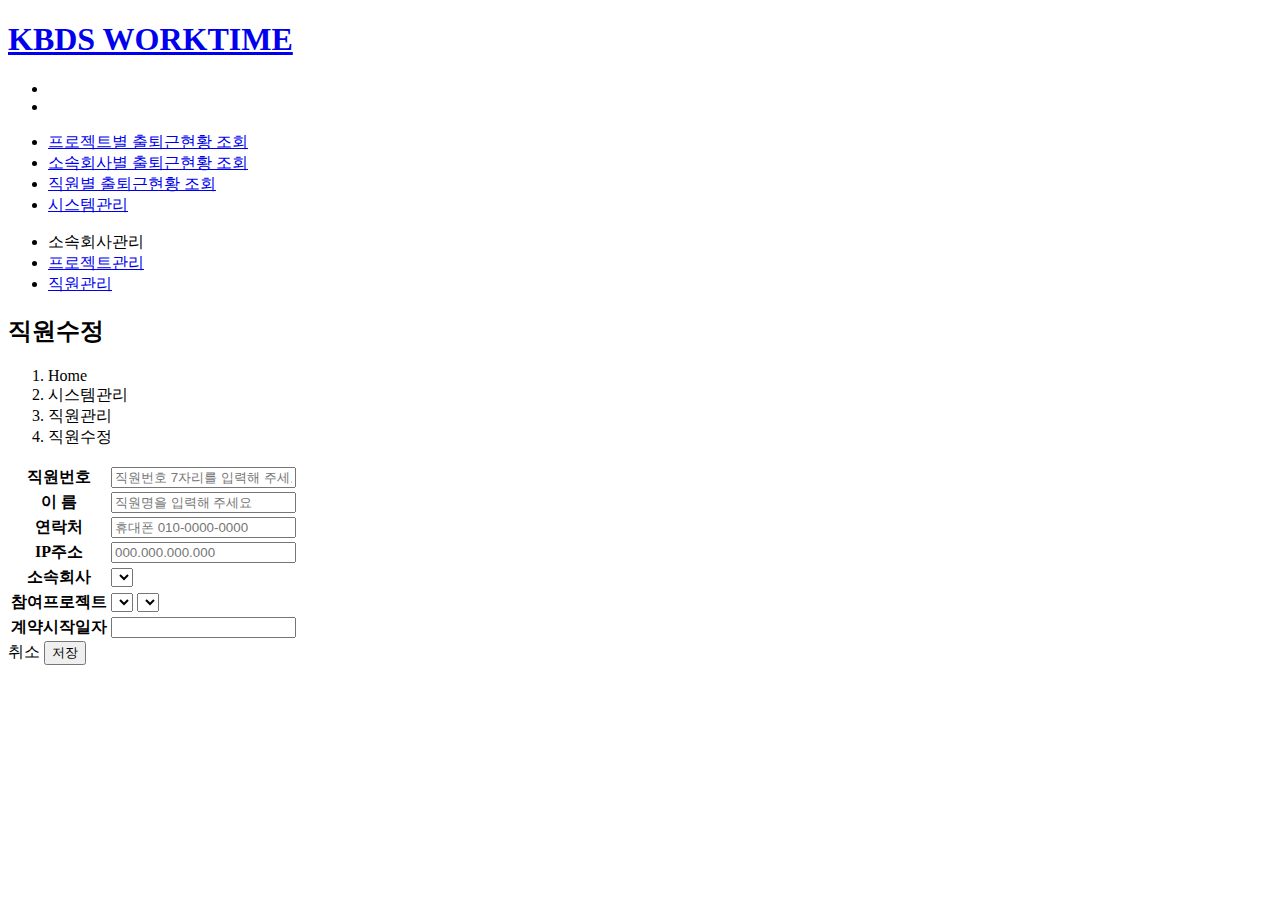
<file: WorkTime/src/main/resources/templates/admin/manageEmpUpdate.html>
<!DOCTYPE html>
<html  lang="ko" xmlns:th="http://www.thymeleaf.org">
<head>
  <meta charset="UTF-8">
  <meta name="viewport" content="width=device-width, initial-scale=1">
  <meta http-equiv="X-UA-Compatible" content="ie=edge">
  <title>ADMIN :: KBDS 출퇴근관리</title>
  <!-- styles -->
  <link rel="stylesheet" type="text/css" th:href="@{/css/bootstrap.min.css}">
  <link rel="stylesheet" type="text/css" th:href="@{/css/app.css}">
  <link rel="stylesheet" type="text/css" th:href="@{/css/media.css}">
  <!-- // styles -->

  <!-- script -->
  <script th:src="@{/js/jquery-3.7.1.min.js}"></script>
  <script th:src="@{/js/ui.min.js}"></script>
  <script th:src="@{/js/bootstrap.min.js}"></script>
  <script th:src="@{/js/datepicker.js}"></script>
  <script th:src="@{/js/d3-5.8.2.min.js}"></script>
  <script th:src="@{/js/c3.min.js}"></script>
  <script th:src="@{/js/common.js}"></script>
</head>

<body>

  <!-- body -->
  <div id="wrap">

    <!-- header -->
    <header class="">
      <div class="navbar sticky-top head-cont d-flex justify-content-between align-items-center">
        <h1><a href="/webadmin/page/sub_01_01.html" title="클릭시 home으로 이동">KBDS WORKTIME</a></h1>
        <ul class="nav">
          <li class="nav-item"><!--<a href="/webadmin/page/sub_08_03.html" class="nav-link">비밀번호변경</a>--></li>
          <li class="nav-item"><!--<a href="/webadmin/index.html" class="nav-link">로그아웃</a>--></li>
        </ul>
      </div>

      <nav id="gnb" class="gnb scroll">
        <ul class="nav">
          <li class="nav-item"><a href="/admin/search/byProject" class="nav-link">프로젝트별 출퇴근현황 조회</a></li>
          <li class="nav-item"><a href="/admin/search/byCorp" class="nav-link">소속회사별 출퇴근현황 조회</a></li>
          <li class="nav-item"><a href="/admin/search/byEmp" class="nav-link">직원별 출퇴근현황 조회</a></li>
          <li class="nav-item"><a href="/admin/manage/emp" class="nav-link active">시스템관리</a></li>
        </ul>
      </nav>
      <div class="sub-depth" data-toggle="class-toggle">
        <ul class="nav mb-auto nav-fill">
          <li class="nav-item"><a class="nav-link">소속회사관리</a></li>
          <li class="nav-item"><a class="nav-link" href="/admin/manage/prj">프로젝트관리</a></li>
          <li class="nav-item"><a class="nav-link active" aria-current="page" href="/admin/manage/emp">직원관리</a></li>
        </ul>
      </div> 
      
    </header> 
    <!-- // header -->

    <!-- contents -->
    <div class="contents">
      <!-- page title -->
      <div class="page-title d-flex justify-content-between align-items-end">
        <h2 class="title">직원수정</h2>
        <nav class="breadcrumb-wrap" aria-label="breadcrumb">
            <ol class="breadcrumb m-0">
              <li class="breadcrumb-item"><i class="bi bi-house me-1"></i>Home</li>
              <li class="breadcrumb-item">시스템관리</li>
              <li class="breadcrumb-item active">직원관리</li>
              <li class="breadcrumb-item active" aria-current="page">직원수정</li>
            </ol>
        </nav>
      </div> 
      <!-- // page title -->
      
      <div class="member-wrap">
		  
	    <section class="sect">
			
		    <div class="table-responsive">
				<form id="uptForm" th:action="@{|/admin/manage/empUpdate|}" th:object="${form}" method="post">
			      <input id="id" type="hidden" th:field="*{id}">
			      <div th:replace="~{/form_errors :: formErrorsFragment}"></div>
			      <table class="table row-table">
			        <colgroup>
			          <col style="width:15%">
			          <col>
			        </colgroup>
			        <tbody>
			          <tr>
			            <th scope="row">직원번호</th>
			            <td>
			              <div class="d-flex align-items-center">
			                <input type="text" class="form-control w-50" placeholder="직원번호 7자리를 입력해 주세요" th:field="*{empNo}" id="empNo" value="" readonly>
			              </div>
			            </td>
			          </tr>
			          
			          <tr>
			            <th scope="row">이 름</th>
			            <td>
			              <div class="d-flex align-items-center">
			                <input type="text" class="form-control w-50" placeholder="직원명을 입력해 주세요" th:field="*{empNm}" id="empNm" value="">
			              </div>
			            </td>
			          </tr>
			          
			          <tr>
			            <th scope="row">연락처</th>
			            <td>
			              <div class="d-flex align-items-center">
			                <input type="text" class="form-control w-50" placeholder="휴대폰 010-0000-0000" th:field="*{contract}" id="contract" value="">
			              </div>
			            </td>
			          </tr>
			          
			          <tr>
			            <th scope="row">IP주소</th>
			            <td>
			              <div class="d-flex align-items-center">
			                <input type="text" class="form-control w-50" placeholder="000.000.000.000" th:field="*{ipAddr}" id="ipAddr" value="">
			              </div>
			            </td>
			          </tr>
			          			          
			          <tr>
			            <th scope="row">소속회사</th>
			            <td>
			              <div class="d-flex align-items-center">
	                      <select th:field="*{belngCorp}" id="belngCorp" class="form-select w-auto" aria-label="소속회사 선택">
	                        <option 
	                          th:each="corp : ${bCorpSelBox}" 
	                          th:value="${corp.code}" 
	                          th:text="${corp.value}"
	                          th:selected="${corp.code} == ${bCorpSel}"></option>
	                      </select>
			              </div>
			            </td>
			          </tr>	
			          
			          <tr>
			            <th scope="row">참여프로젝트</th>
			            <td>
			              <div class="d-flex align-items-center">
	                      <select id="plodrCorp" class="form-select w-auto" aria-label="발주회사 선택" onchange="getProject(plodrCorp.value, project)">
	                        <option 
	                          th:each="corp : ${pCorpSelBox}" 
	                          th:value="${corp.code}" 
	                          th:text="${corp.value}"
	                          th:selected="${corp.code} == ${pCorpSel}"></option>
	                      </select>
	                      <select th:field="*{prjId}" id="project" class="form-select w-auto" aria-label="프로젝트 선택">
	                        <option 
	                          th:each="prj : ${prjSelBox}" 
	                          th:value="${prj.prjId}" 
	                          th:text="${prj.prjNm}"
	                          th:selected="${prj.prjId} == ${prjSel}"></option>
	                      </select>
			              </div>
			            </td>
			          </tr>	
			          
			          <tr>
			            <th scope="row">계약시작일자</th>
			            <td>
		                    <div class="d-flex align-items-center">
		                      <div class="datepicker">
		                        <input id="ctrcStDate" th:field="*{ctrcStDate}" type="hidden">
		                        <input id="tmpCtrcStDate" th:value="${#temporals.createDate(form.ctrcStDate, 'yyyyMMdd')}" type="text" class="form-control">
		                        <i class="bi bi-calendar2-check"></i>
		                      </div>
		                    </div> 
			            </td>
			          </tr>
			        </tbody>
			      </table>
				  <div class="btn-wrap mt-4 d-flex justify-content-center">
		  			<a class="btn btn-secondary" onclick="history.back(-1);">취소</a>
	 				<button id="btnRegist" class="btn btn-dark ms-2">저장</button>
	  			  </div>
			    </form>
		    </div>	

	    </section>
      </div>
    </div> <!-- // contents -->
  </div> <!-- // body -->
  
<script>
	
	$( function() {
		$( "#ctrcStDate" ).datepicker();
	} );
	
	$('#btnRegist').click(function () {
		$('#ctrcStDate').val($('#tmpCtrcStDate').val().replace(/-/gi, ""));
		$("#uptForm").submit();
	});
		
	function getProject(plodrCorp, selectOption) {
		$.ajax({
			type: 'GET',
			url: '/admin/getProject/' + plodrCorp,
			contentType: "application/json; charset=UTF-8",
			dataType: 'json',
			success: function (result) {
				console.log(result);
				$('#project').children('option:not(:first)').remove();
				for (i = 0; i < result.length; i++) {
					// 첫번째 옵션 '전체'를 삭제하면 안되므로
					selectOption.options[i+1] = new Option(result[i].name, result[i].code);
				}
			}
		}).fail(function (error) {
			alert(JSON.stringify(error));
		})
	}


</script> 
</body>

</html>
</file>
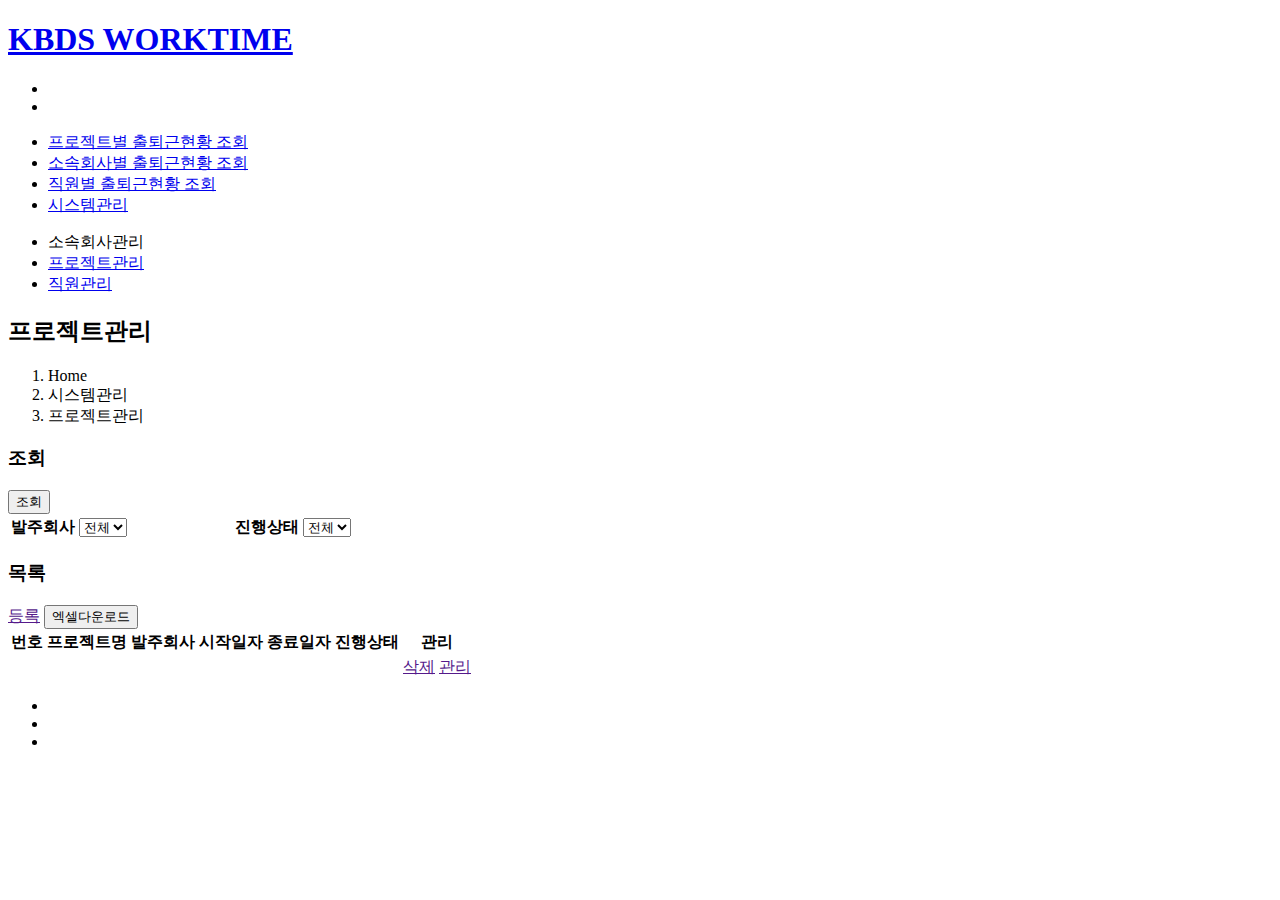
<file: WorkTime/src/main/resources/templates/admin/managePrj.html>
<!DOCTYPE html>
<html  lang="ko" xmlns:th="http://www.thymeleaf.org">
<head>
  <meta charset="UTF-8">
  <meta name="viewport" content="width=device-width, initial-scale=1">
  <meta http-equiv="X-UA-Compatible" content="ie=edge">
  <title>ADMIN :: KBDS 출퇴근관리</title>

  <!-- styles -->
  <link rel="stylesheet" type="text/css" th:href="@{/css/bootstrap.min.css}">
  <link rel="stylesheet" type="text/css" th:href="@{/css/app.css}">
  <link rel="stylesheet" type="text/css" th:href="@{/css/media.css}">
  <!-- // styles -->

  <!-- script -->
  <script th:src="@{/js/jquery-3.7.1.min.js}"></script>
  <script th:src="@{/js/bootstrap.min.js}"></script>

</head>


<script>

  function openWindowPop(url, name){
      var options = 'top=50%, left=50%, width=1200, height=400, status=no, menubar=no, toolbar=no, resizable=no';
      window.open(url, name, options);
  }

  function removeCheck() {
      if (confirm("정말 삭제하시겠습니까??") == true) { //확인
        document.removefrm.submit();
      } else { //취소
        return false;
      }
    }

    function searchPrj() {
      const plodrCorp = document.getElementById('plodrCorp').value;
      const statCd = document.getElementById('statCd').value;
      const page = 0;
      location.href='/admin/manage/prj?plodrCorp=' + plodrCorp + '&statCd=' + statCd + '&page=' + page;
    }

</script>

<!-- body -->
<body>
  <div id="wrap">

    <!-- header -->
    <header class="">
      <div class="navbar sticky-top head-cont d-flex justify-content-between align-items-center">
        <h1><a href="/webadmin/page/sub_01_01.html" title="클릭시 home으로 이동">KBDS WORKTIME</a></h1>
        <ul class="nav">
          <li class="nav-item"><!--<a href="/webadmin/page/sub_08_03.html" class="nav-link">비밀번호변경</a>--></li>
          <li class="nav-item"><!--<a href="/webadmin/index.html" class="nav-link">로그아웃</a>--></li>
        </ul>
      </div>

      <nav id="gnb" class="gnb scroll">
        <ul class="nav">
          <li class="nav-item"><a href="/admin/search/byProject" class="nav-link">프로젝트별 출퇴근현황 조회</a></li>
          <li class="nav-item"><a href="/admin/search/byCorp" class="nav-link">소속회사별 출퇴근현황 조회</a></li>
          <li class="nav-item"><a href="/admin/search/byEmp" class="nav-link">직원별 출퇴근현황 조회</a></li>
          <li class="nav-item"><a href="/admin/manage/emp" class="nav-link active">시스템관리</a></li>
        </ul>
      </nav>

      <div class="sub-depth" data-toggle="class-toggle">
        <ul class="nav mb-auto nav-fill">
          <li class="nav-item"><a class="nav-link">소속회사관리</a></li>
          <li class="nav-item"><a class="nav-link active" aria-current="page" href="/admin/manage/prj">프로젝트관리</a></li>
          <li class="nav-item"><a class="nav-link" href="/admin/manage/emp">직원관리</a></li>
        </ul>
      </div> 
    </header> 
    <!-- // header -->

    <!-- contents -->
    <div class="contents">

      <!-- page title -->
      <div class="page-title d-flex justify-content-between align-items-end">
        <h2 class="title">프로젝트관리</h2>
        <nav class="breadcrumb-wrap" aria-label="breadcrumb">
            <ol class="breadcrumb m-0">
              <li class="breadcrumb-item"><i class="bi bi-house me-1"></i>Home</li>
              <li class="breadcrumb-item">시스템관리</li>
              <li class="breadcrumb-item active" aria-current="page">프로젝트관리</li>
            </ol>
        </nav>
      </div> 
      <!-- // page title -->

      <div class="page-section">
        <section class="sect">
          <div class="search-wrap">

            <!-- filter -->
            <div class="filter-wrap d-flex align-items-end mb-2">
              <div class="input-group input-group-sm w-auto">
                <h3 class="h3-title"><i class="bi bi-search me-1"></i>조회</h3>
              </div>
              <div class="btn-wrap mt-4 d-flex ms-auto">
                <button class="btn btn-dark" onclick="searchPrj()">조회</button>
              </div>
            </div>

            <!-- // filter -->
              <div class="table-responsive">
              <table class="table row-table">
                <colgroup>
                  <col style="width:15%">
                  <col>
                  <col style="width:15%">
                  <col>                
                </colgroup>

                <tbody>
                  <tr>

                    <th scope="row">발주회사</th>
                    <td>
                      <div class="d-flex align-items-center">
                        <select id="plodrCorp" class="form-select w-auto" aria-label="발주회사 선택">
                          <option value="00">전체</option>
                          <option 
                            th:each="corp : ${pCorpSelBox}" 
                            th:value="${corp.code}" 
                            th:text="${corp.value}"
                            th:selected="${corp.code} == ${pCorpSel}"></option>
                        </select>
                      </div>
                    </td>

                    <th scope="row">진행상태</th>
                    <td>
                      <div class="d-flex align-items-center"> 
                        <select id="stat" class="form-select w-auto" aria-label="진행상태 선택">
                          <option value="0">전체</option>
                          <option 
                            th:each="stat : ${statSelBox}" 
                            th:value="${stat.code}" 
                            th:text="${stat.value}"
                            th:selected="${stat.code} == ${selectedStat}"></option>
                        </select>
                      </div>
                    </td>

                  </tr>
                </tbody>
              </table>
            </div>
          </div>
        </section>

        <section class="sect">

          <!-- filter -->
          <div class="filter-wrap d-flex align-items-center mb-2">
            <div class="input-group input-group-sm w-auto">
              <h3 class="h3-title"><i class="bi bi-card-list me-1"></i>목록</h3>
            </div>
            <div class="buttons d-flex ms-auto">
			        <a href="" class="btn btn-sm btn-secondary ms-1"><i class="bi bi-pencil-square me-1"></i>등록</a>	
              <button type="button" class="btn btn-sm btn-secondary"><i class="bi bi-download me-1"></i>엑셀다운로드</button>
            </div>
          </div> <!-- // filter -->

          <!-- table -->
          <div class="table-responsive">
            <table class="table table-bordered table-hover text-center col-table">
              <thead class="table-light">
                <tr>
                  <th scope="col">번호</th>
                  <th scope="col">프로젝트명</th>
                  <th scope="col">발주회사</th>
                  <th scope="col">시작일자</th>
                  <th scope="col">종료일자</th>
                  <th scope="col">진행상태</th>
                  <th scope="col">관리</th>
                </tr>
              </thead>

              <tbody>
                <tr th:each="dto, loop : ${paging}">
                  <td th:text="${paging.getTotalElements - (paging.number * paging.size) - loop.index}"></td>
                  <td th:text="${dto.prjNm}"></td>
                  <td th:text="${dto.plodrCorp.value}"></td>
                  <td th:text="${#temporals.createDate(dto.startDt, 'yyyyMMdd')}"></td>
                  <td th:text="${#temporals.createDate(dto.endDt,   'yyyyMMdd')}"></td>
                  <td th:text="${dto.stat.value}"></td>
                  <td>
                    <div class="d-inline-flex align-items-center">
                      <a href="" class="btn btn-sm btn-outline-danger ms-1" onclick="removeCheck()">삭제</a>
                      <a href="" class="btn btn-sm btn-outline-secondary ms-1">관리</a>
                    </div>
                  </td>
                </tr>
              </tbody>

            </table>

          </div> 
          <!-- // table -->


          <!-- 페이징처리 시작 -->
          <div th:if="${!paging.isEmpty()}">
          <nav class="pagination-wrap" aria-label="리스트 페이지 이동">
            <ul class="pagination justify-content-center">

              <!-- 이전 없을 때 .disabled -->
              <li class="page-item" th:classappend="${!paging.hasPrevious} ? 'disabled'">
                <a class="page-link" th:href="@{|?page=${paging.number-1}|}" aria-label="이전 페이지">
                  <span aria-hidden="true"><i class="bi bi-chevron-double-left"></i></span>
                </a>
              </li>

              <li th:each="page: ${#numbers.sequence(0, paging.totalPages-1)}"
	            	th:if="${page >= paging.number-5 and page <= paging.number+5}"
	                th:classappend="${page == paging.number} ? 'active'" 
	                class="page-item">
	                <a th:text="${page+1}" class="page-link" th:href="@{|?page=${page}|}"></a>
	            </li>

              <!-- 다음 없을 때 .disabled -->
              <li class="page-item" th:classappend="${!paging.hasNext} ? 'disabled'">
                <a class="page-link" th:href="@{|?page=${paging.number+1}|}" aria-label="다음 페이지">
                  <span aria-hidden="true"><i class="bi bi-chevron-double-right"></i></span>
                </a>
              </li>

            </ul>
          </nav>

          </div> 
          <!-- 페이징처리 끝 --> 

        </section>
      </div>
    </div> 
    <!-- // contents -->

  </div> 
  <!-- // body -->

</body>


</html>
</file>
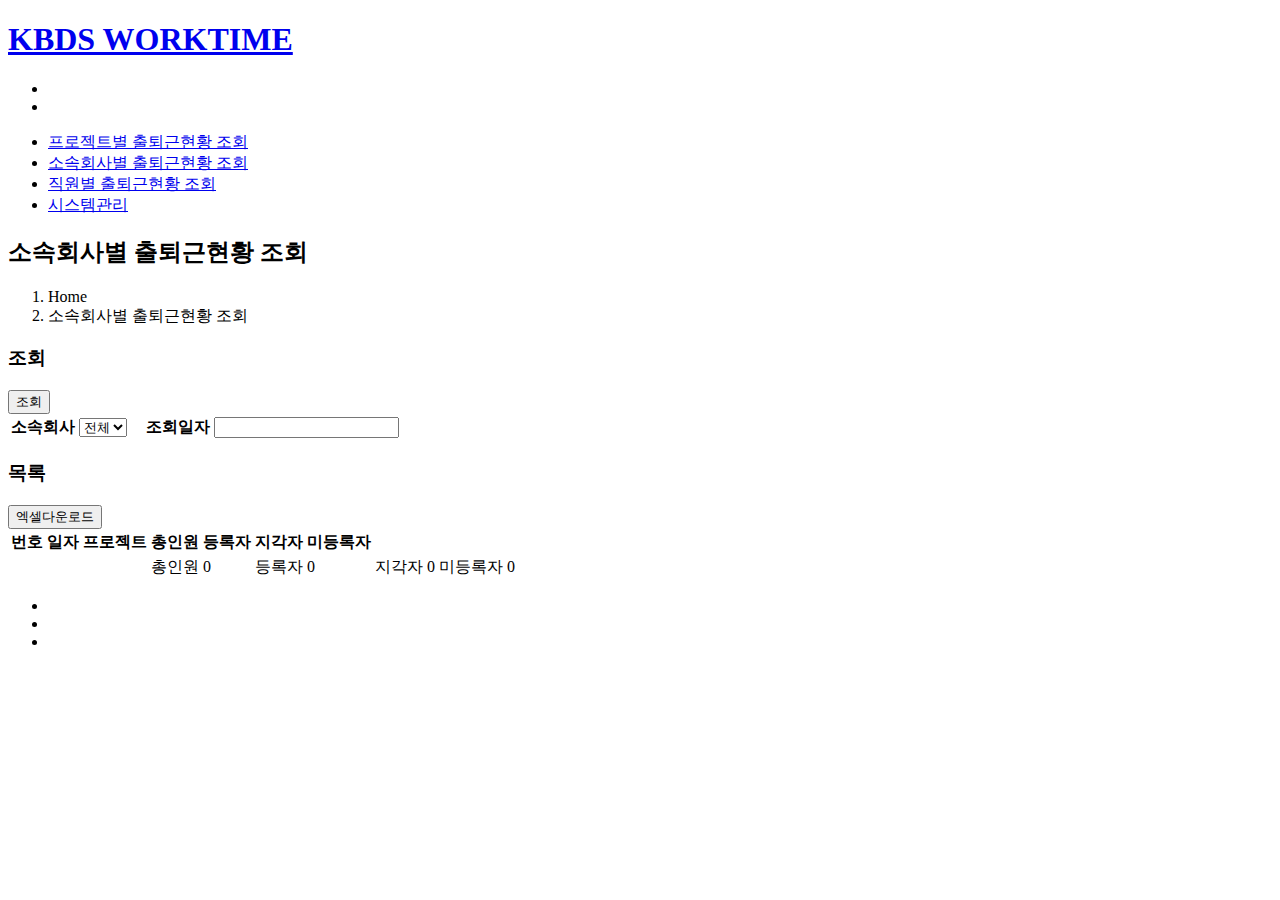
<file: WorkTime/src/main/resources/templates/admin/searchListByCorp.html>
<!DOCTYPE html>
<html lang="ko">
<head>
  <meta charset="UTF-8">
  <meta name="viewport" content="width=device-width, initial-scale=1">
  <meta http-equiv="X-UA-Compatible" content="ie=edge">
  <title>ADMIN :: KBDS 출퇴근관리</title>
  <!-- styles -->
  <link rel="stylesheet" type="text/css" th:href="@{/css/bootstrap.min.css}">
  <link rel="stylesheet" type="text/css" th:href="@{/css/app.css}">
  <link rel="stylesheet" type="text/css" th:href="@{/css/media.css}">
  <!-- // styles -->

  <!-- script -->
  <script th:src="@{/js/jquery-3.7.1.min.js}"></script>
  <script th:src="@{/js/ui.min.js}"></script>
  <script th:src="@{/js/bootstrap.min.js}"></script>
  <script th:src="@{/js/datepicker.js}"></script>
  <script th:src="@{/js/d3-5.8.2.min.js}"></script>
  <script th:src="@{/js/c3.min.js}"></script>
  <script th:src="@{/js/common.js}"></script>
</head>

<body>

  <!-- body -->
  <div id="wrap">

    <!-- header -->
    <header class="">
      <div class="navbar sticky-top head-cont d-flex justify-content-between align-items-center">
        <h1><a href="/webadmin/page/sub_01_01.html" title="클릭시 home으로 이동">KBDS WORKTIME</a></h1>
        <ul class="nav">
          <li class="nav-item"><!--<a href="/webadmin/page/sub_08_03.html" class="nav-link">비밀번호변경</a>--></li>
          <li class="nav-item"><!--<a href="/webadmin/index.html" class="nav-link">로그아웃</a>--></li>
        </ul>
      </div>

      <nav id="gnb" class="gnb scroll">
        <ul class="nav">
          <li class="nav-item"><a href="/admin/search/byProject" class="nav-link">프로젝트별 출퇴근현황 조회</a></li>
          <li class="nav-item"><a href="/admin/search/byCorp" class="nav-link active">소속회사별 출퇴근현황 조회</a></li>
          <li class="nav-item"><a href="/admin/search/byEmp" class="nav-link">직원별 출퇴근현황 조회</a></li>
          <li class="nav-item"><a href="/admin/manage/emp" class="nav-link">시스템관리</a></li>
        </ul>
      </nav>
      
    </header> 
    <!-- // header -->

    <!-- contents -->
    <div class="contents">
      <!-- page title -->
      <div class="page-title d-flex justify-content-between align-items-end">
        <h2 class="title">소속회사별 출퇴근현황 조회</h2>
        <nav class="breadcrumb-wrap" aria-label="breadcrumb">
            <ol class="breadcrumb m-0">
              <li class="breadcrumb-item"><i class="bi bi-house me-1"></i>Home</li>
              <li class="breadcrumb-item active" aria-current="page">소속회사별 출퇴근현황 조회</li>
            </ol>
        </nav>
      </div> <!-- // page title -->
      <div class="page-section">
        <section class="sect">
          <div class="search-wrap">
          <!-- filter -->
          <div class="filter-wrap d-flex align-items-end mb-2">
            <div class="input-group input-group-sm w-auto">
              <h3 class="h3-title"><i class="bi bi-search me-1"></i>조회</h3>
            </div>
            <div class="btn-wrap mt-4 d-flex ms-auto">
			   <button id="btnSearch" class="btn btn-dark">조회</button>
            </div>
          </div>
          <!-- // filter -->
            <div class="table-responsive">
            <table class="table row-table">
              <colgroup>
                <col style="width:15%">
                <col>
                <col style="width:15%">
                <col>
              </colgroup>
              <tbody>
                <tr>
                  <th scope="row">소속회사</th>
                  <td>
					<div class="d-flex align-items-center">  
						<select id="belngCorp" class="form-select w-auto" aria-label="소속회사 선택">
							<option value="00">전체</option>
	                        <option 
	                          th:each="corp : ${bCorpSelBox}" 
	                          th:value="${corp.code}" 
	                          th:text="${corp.value}"
	                          th:selected="${corp.code} == ${bCorpSel}"></option>
						</select>
					</div>
                  </td>
                  <th scope="row">조회일자</th>
                  <td>
                    <div class="d-flex align-items-center">
                      <div class="datepicker">
                        <input id="srchYmd" type="text" class="form-control" th:value="${#temporals.createDate(srchYmd, 'yyyyMMdd')}">
                        <i class="bi bi-calendar2-check"></i>
                      </div>
                    </div>                 
                  </td>
                </tr>
              </tbody>
            </table>
          </div>
          </div>
        </section>
        <section class="sect">

          <!-- filter -->
          <div class="filter-wrap d-flex align-items-center mb-2">
            <div class="input-group input-group-sm w-auto">
              <h3 class="h3-title"><i class="bi bi-card-list me-1"></i>목록</h3>
            </div>
            <div class="buttons d-flex ms-auto">
              <button type="button" class="btn btn-sm btn-secondary"><i class="bi bi-download me-1"></i>엑셀다운로드</button>
            </div>
          </div> <!-- // filter -->

          <!-- table -->
          <div class="table-responsive">
            <table class="table table-bordered table-hover text-center col-table">
              <thead class="table-light">
                <tr>
                  <th scope="col">번호</th>
                  <th scope="col">일자</th>
                  <th scope="col">프로젝트</th>
                  <th scope="col">총인원</th>
                  <th scope="col">등록자</th>
                  <th scope="col">지각자</th>
                  <th scope="col">미등록자</th>
                </tr>
              </thead>
              <tbody>
                <tr th:each="dto, loop : ${paging}">
                  <td th:text="${paging.getTotalElements - (paging.number * paging.size) - loop.index}"></td>
                  <td th:text="${#temporals.createDate(dto.dateYmd, 'yyyyMMdd')}"></td>
                  <td th:text="${dto.corpNm}"></td>
                  <td th:if="${dto.totalCnt} != 0"><a class="link-dark" th:attr="onclick=|modalPopupShow('T','${#temporals.createDate(dto.dateYmd, 'yyyyMMdd')}','${dto.corpCd}')|" th:text="${dto.totalCnt}">총인원</a></td>
                  <td th:unless="${dto.totalCnt} != 0">0</td>
                  <td th:if="${dto.registCnt} != 0"><a class="link-dark" th:attr="onclick=|modalPopupShow('R','${#temporals.createDate(dto.dateYmd, 'yyyyMMdd')}','${dto.corpCd}')|" th:text="${dto.registCnt}">등록자</a></td>
                  <td th:unless="${dto.registCnt} != 0">0</td>
                  <td th:if="${dto.lateCnt} != 0"><a class="link-dark" th:attr="onclick=|modalPopupShow('L','${#temporals.createDate(dto.dateYmd, 'yyyyMMdd')}','${dto.corpCd}')|" th:text="${dto.lateCnt}">지각자</a></td>
                  <td th:unless="${dto.lateCnt} != 0">0</td>
                  <td th:if="${dto.noRegistCnt} != 0"><a class="link-dark" th:attr="onclick=|modalPopupShow('N','${#temporals.createDate(dto.dateYmd, 'yyyyMMdd')}','${dto.corpCd}')|" th:text="${dto.noRegistCnt}">미등록자</a></td>
                  <td th:unless="${dto.noRegistCnt} != 0">0</td>                  
              </tbody>
            </table>
          </div> <!-- // table -->

          <!-- 페이징처리 시작 -->
          <div th:if="${!paging.isEmpty()}">
          <nav class="pagination-wrap" aria-label="리스트 페이지 이동">
            <ul class="pagination justify-content-center">

              <!-- 이전 없을 때 .disabled -->
              <li class="page-item" th:classappend="${!paging.hasPrevious} ? 'disabled'">
                <a class="page-link" th:href="@{|?page=${paging.number-1}|}" aria-label="이전 페이지">
                  <span aria-hidden="true"><i class="bi bi-chevron-double-left"></i></span>
                </a>
              </li>

              <li th:each="page: ${#numbers.sequence(0, paging.totalPages-1)}"
	            	th:if="${page >= paging.number-5 and page <= paging.number+5}"
	                th:classappend="${page == paging.number} ? 'active'" 
	                class="page-item">
	                <a th:text="${page+1}" class="page-link" th:href="@{|?page=${page}|}"></a>
	            </li>

              <!-- 다음 없을 때 .disabled -->
              <li class="page-item" th:classappend="${!paging.hasNext} ? 'disabled'">
                <a class="page-link" th:href="@{|?page=${paging.number+1}|}" aria-label="다음 페이지">
                  <span aria-hidden="true"><i class="bi bi-chevron-double-right"></i></span>
                </a>
              </li>

            </ul>
          </nav>

          </div> 
          <!-- 페이징처리 끝 --> 
        </section>
      </div>
    </div> <!-- // contents -->
  </div> <!-- // body -->

  <!-- modal-dialog-scrollable -->
  <!-- test -->
  <div class="modal" id="modalPopup">
    <div class="modal-dialog modal-xl ">
      <div class="modal-content" id="modalPopupContent">
		  
      </div>
    </div>
  </div>

<script>
	$( function() {
		$( "#srchYmd" ).datepicker();
	} );
	
	$("#btnSearch").on("click", function() {

		var srchUrl  = "/admin/search/byCorp?";
	    srchUrl += "belngCorp="+$("#belngCorp").val()+"&";
	    srchUrl += "srchYmd="+$("#srchYmd").val().replace(/-/gi, "");
		
		location.href=srchUrl;
	});
	
	
	function modalPopupShow(listGbn, srchYmd, corpCd) {
		
		$.ajax({
			type : 'POST',
			url : '/admin/getEmpWorkTimeList',
			data : {
				listGbn : listGbn,
				srchYmd : srchYmd.replace(/-/gi, ""),
				prjId : 0,
				corpCd : corpCd
			},
			dataType : 'json',
			success : function(data){
				console.log("성공");
				console.log(data);
				
				//화면에 표시되는 타이틀 변경
				//$('#title').text(data.title);
				
				console.log(data.title);
				var title = data.title;
				
				console.log(data.list);
				var list = data.list;
				
				console.log(list.length);
				var popupCtntHtml = "<div class=\"modal-header\">"+
										"<h4 class=\"modal-title\">" + title + "</h4>"+
										"<button type=\"button\" class=\"btn-close\" data-bs-dismiss=\"modal\"></button>"+
									"</div>"+
									"<div class=\"modal-body\">"+
									"<table class=\"table table-bordered table-hover text-center col-table\">"+
									"<thead class=\"table-light\">"+
									"<tr>"+
										"<th scope=\"col\" style=\"width: 20%\">소속회사</th>"+
										"<th scope=\"col\" style=\"width: 20%\">프로젝트</th>"+
										"<th scope=\"col\" style=\"width: 10%\">직원번호</th>"+
										"<th scope=\"col\" style=\"width: 10%\">직원명</th>"+
										"<th scope=\"col\" style=\"width: 20%\">출근시간</th>"+
									"</tr>"+
									"</thead>"+
									"<tbody>";
				
				for(var i = 0; i < list.length; i++){
					popupCtntHtml += "<tr>";
					popupCtntHtml += "<td>"+list[i]['corpNm']+"</td>";
					popupCtntHtml += "<td>"+list[i]['prjNm']+"</td>";
					popupCtntHtml += "<td>"+list[i]['empNo']+"</td>";
					popupCtntHtml += "<td>"+list[i]['empNm']+"</td>";
					popupCtntHtml += "<td>"+list[i]['regTime']+"</td>";
					popupCtntHtml += "</tr>";
				}
				popupCtntHtml += "</tbody></table></div>"+
								"<div class=\"modal-footer\">"+
									"<button type=\"button\" class=\"btn btn-danger\" data-bs-dismiss=\"modal\">Close</button>"+
								"</div>";
				console.log(popupCtntHtml);
				$('#modalPopupContent').html(popupCtntHtml);
				
				//Modal Popup
				$("#modalPopup").modal("show");
			},
			error : function(){
				console.log("실패..");
			},
			complete : function(){
				console.log("완료");
			}
		});
	}
		
</script>
</body>

</html>
</file>
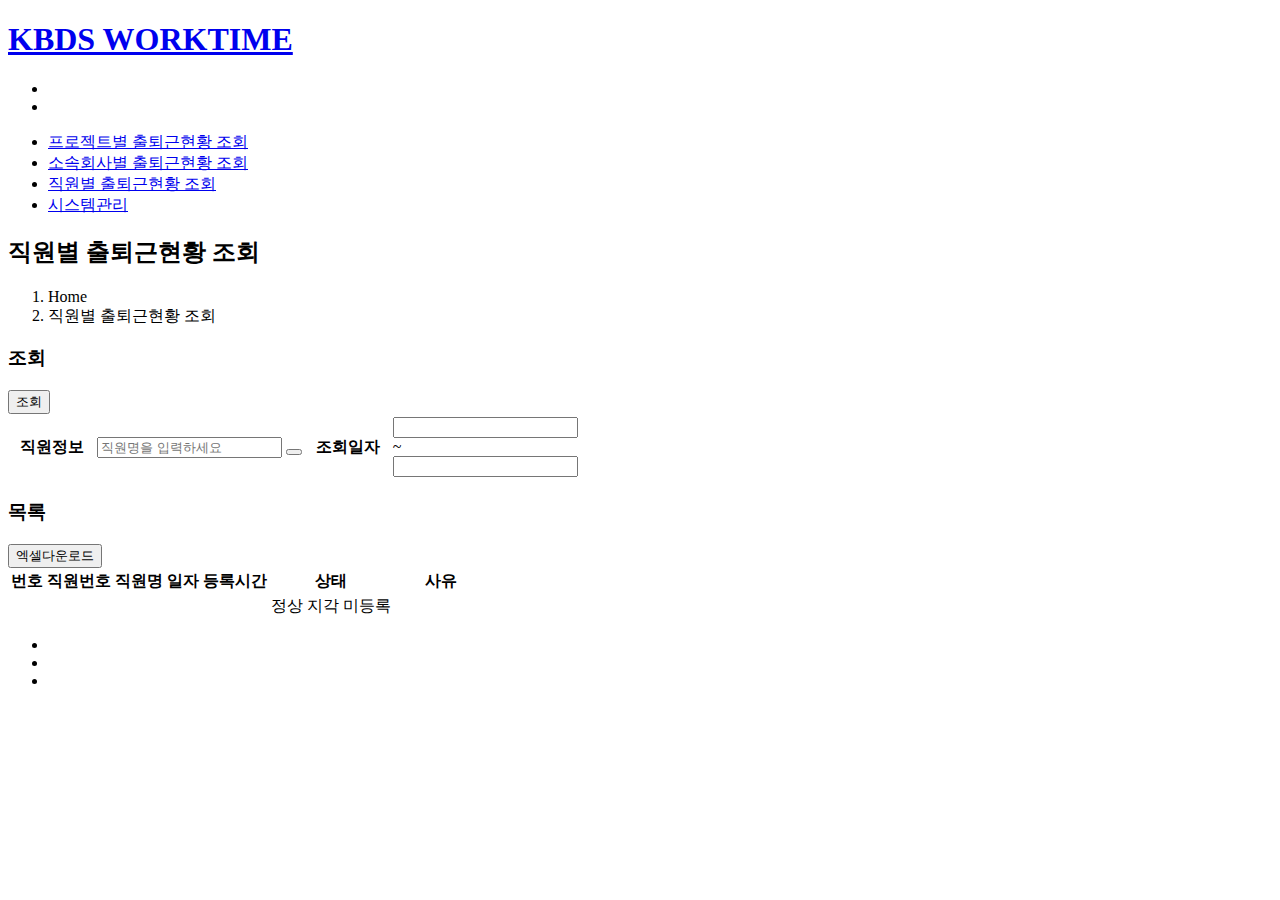
<file: WorkTime/src/main/resources/templates/admin/searchListByEmp.html>
<!DOCTYPE html>
<html lang="ko">
<head>
  <meta charset="UTF-8">
  <meta name="viewport" content="width=device-width, initial-scale=1">
  <meta http-equiv="X-UA-Compatible" content="ie=edge">
  <title>ADMIN :: KBDS 출퇴근관리</title>
  <!-- styles -->
  <link rel="stylesheet" type="text/css" th:href="@{/css/bootstrap.min.css}">
  <link rel="stylesheet" type="text/css" th:href="@{/css/app.css}">
  <link rel="stylesheet" type="text/css" th:href="@{/css/media.css}">
  <!-- // styles -->

  <!-- script -->
  <script th:src="@{/js/jquery-3.7.1.min.js}"></script>
  <script th:src="@{/js/ui.min.js}"></script>
  <script th:src="@{/js/bootstrap.min.js}"></script>
  <script th:src="@{/js/datepicker.js}"></script>
  <script th:src="@{/js/d3-5.8.2.min.js}"></script>
  <script th:src="@{/js/c3.min.js}"></script>
  <script th:src="@{/js/common.js}"></script>
</head>

<body>

  <!-- body -->
  <div id="wrap">

    <!-- header -->
    <header class="">
      <div class="navbar sticky-top head-cont d-flex justify-content-between align-items-center">
        <h1><a href="/webadmin/page/sub_01_01.html" title="클릭시 home으로 이동">KBDS WORKTIME</a></h1>
        <ul class="nav">
          <li class="nav-item"><!--<a href="/webadmin/page/sub_08_03.html" class="nav-link">비밀번호변경</a>--></li>
          <li class="nav-item"><!--<a href="/webadmin/index.html" class="nav-link">로그아웃</a>--></li>
        </ul>
      </div>

      <nav id="gnb" class="gnb scroll">
        <ul class="nav">
          <li class="nav-item"><a href="/admin/search/byProject" class="nav-link">프로젝트별 출퇴근현황 조회</a></li>
          <li class="nav-item"><a href="/admin/search/byCorp" class="nav-link">소속회사별 출퇴근현황 조회</a></li>
          <li class="nav-item"><a href="/admin/search/byEmp" class="nav-link active">직원별 출퇴근현황 조회</a></li>
          <li class="nav-item"><a href="/admin/manage/emp" class="nav-link">시스템관리</a></li>
        </ul>
      </nav>
      
    </header> 
    <!-- // header -->

    <!-- contents -->
    <div class="contents">
      <!-- page title -->
      <div class="page-title d-flex justify-content-between align-items-end">
        <h2 class="title">직원별 출퇴근현황 조회</h2>
        <nav class="breadcrumb-wrap" aria-label="breadcrumb">
            <ol class="breadcrumb m-0">
              <li class="breadcrumb-item"><i class="bi bi-house me-1"></i>Home</li>
              <li class="breadcrumb-item active" aria-current="page">직원별 출퇴근현황 조회</li>
            </ol>
        </nav>
      </div> <!-- // page title -->
      <div class="page-section">
        <section class="sect">
          <div class="search-wrap">
          <!-- filter -->
          <div class="filter-wrap d-flex align-items-end mb-2">
            <div class="input-group input-group-sm w-auto">
              <h3 class="h3-title"><i class="bi bi-search me-1"></i>조회</h3>
            </div>
            <div class="btn-wrap mt-4 d-flex ms-auto">
			   <button id="btnSearch" class="btn btn-dark">조회</button>
            </div>
          </div>
          <!-- // filter -->
            <div class="table-responsive">
            <table class="table row-table">
              <colgroup>
                <col style="width:15%">
                <col>
                <col style="width:15%">
                <col>
              </colgroup>
              <tbody>
                <tr>
                  <th scope="row">직원정보</th>
                  <td>
		            <div class="col-md-6">
		              <div class="input-group">
		                <input id="srchEmpNm" type="text" class="form-control" placeholder="직원명을 입력하세요" aria-label="직원명을 입력하세요" th:value="${srchEmpNm}" aria-describedby="basic-addon1">
		                <button type="button" class="btn btn-sm btn-secondary"><i class="bi bi-search me-1"></i></button>
		              </div>
		            </div>
                  </td>
                  <th scope="row">조회일자</th>
                  <td>
                    <div class="d-flex align-items-center">
                      <div class="datepicker">
                        <input id="srchStYmd" type="text" class="form-control" th:value="${#temporals.createDate(srchStYmd, 'yyyyMMdd')}">
                        <i class="bi bi-calendar2-check"></i>
                      </div>
                      <span class="bar">~</span>
                      <div class="datepicker">
                        <input id="srchEdYmd" type="text" class="form-control" th:value="${#temporals.createDate(srchEdYmd, 'yyyyMMdd')}">
                        <i class="bi bi-calendar2-check"></i>
                      </div>
                    </div>           
                  </td>
                </tr>
              </tbody>
            </table>
          </div>
          </div>
        </section>
        <section class="sect">

          <!-- filter -->
          <div class="filter-wrap d-flex align-items-center mb-2">
            <div class="input-group input-group-sm w-auto">
              <h3 class="h3-title"><i class="bi bi-card-list me-1"></i>목록</h3>
            </div>
            <div class="buttons d-flex ms-auto">
              <button type="button" class="btn btn-sm btn-secondary"><i class="bi bi-download me-1"></i>엑셀다운로드</button>
            </div>
          </div> <!-- // filter -->

          <!-- table -->
          <div class="table-responsive">
            <table class="table table-bordered table-hover text-center col-table">
              <colgroup>
                <col>
                <col>
                <col>
                <col>
                <col>
                <col>
                <col style="width:20%">
              </colgroup>				
              <thead class="table-light">
                <tr>
                  <th scope="col">번호</th>
                  <th scope="col">직원번호</th>
                  <th scope="col">직원명</th>
                  <th scope="col">일자</th>
                  <th scope="col">등록시간</th>
                  <th scope="col">상태</th>
                  <th scope="col">사유</th>
                </tr>
              </thead>
              <tbody>
				  
                <tr th:each="dto, loop : ${paging}">
                  <td th:text="${paging.getTotalElements - (paging.number * paging.size) - loop.index}"></td>
                  <td th:text="${dto.emp.empNo}"></td>
                  <td th:text="${dto.emp.empNm}"></td>
                  <td th:text="${#temporals.format(dto.regDate, 'yyyy-MM-dd')}"></td>
                  <td th:text="${#temporals.format(dto.regDate, 'HH:mm:ss')}"></td>
				  <td>
					  <span th:if="${#strings.equals(dto.status, '0')}" class="badge bg-success">정상</span>
					  <span th:if="${#strings.equals(dto.status, '1')}" class="badge bg-warning">지각</span>
					  <span th:if="${#strings.equals(dto.status, '2')}" class="badge bg-secondary">미등록</span> 
				  </td>
                  <td th:text="${dto.reason}"></td>
   
              </tbody>
            </table>
          </div> <!-- // table -->

          <!-- 페이징처리 시작 -->
          <div th:if="${!paging.isEmpty()}">
          <nav class="pagination-wrap" aria-label="리스트 페이지 이동">
            <ul class="pagination justify-content-center">

              <!-- 이전 없을 때 .disabled -->
              <li class="page-item" th:classappend="${!paging.hasPrevious} ? 'disabled'">
                <a class="page-link" th:href="@{|?page=${paging.number-1}|}" aria-label="이전 페이지">
                  <span aria-hidden="true"><i class="bi bi-chevron-double-left"></i></span>
                </a>
              </li>

              <li th:each="page: ${#numbers.sequence(0, paging.totalPages-1)}"
	            	th:if="${page >= paging.number-5 and page <= paging.number+5}"
	                th:classappend="${page == paging.number} ? 'active'" 
	                class="page-item">
	                <a th:text="${page+1}" class="page-link" th:href="@{|?page=${page}|}"></a>
	            </li>

              <!-- 다음 없을 때 .disabled -->
              <li class="page-item" th:classappend="${!paging.hasNext} ? 'disabled'">
                <a class="page-link" th:href="@{|?page=${paging.number+1}|}" aria-label="다음 페이지">
                  <span aria-hidden="true"><i class="bi bi-chevron-double-right"></i></span>
                </a>
              </li>

            </ul>
          </nav>

          </div> 
          <!-- 페이징처리 끝 --> 
        </section>
      </div>
    </div> <!-- // contents -->
  </div> <!-- // body -->

<script>
	$( function() {
		$( "#srchStYmd" ).datepicker();
	} );
  
	$( function() {
		$( "#srchEdYmd" ).datepicker();
	} ); 
	
	$("#btnSearch").on("click", function() {

		var srchUrl  = "/admin/search/byEmp?";
	    srchUrl += "srchEmpNm="+$("#srchEmpNm").val()+"&";
	    srchUrl += "srchStYmd="+$("#srchStYmd").val().replace(/-/gi, "")+"&";
	    srchUrl += "srchEdYmd="+$("#srchEdYmd").val().replace(/-/gi, "");
		
		location.href=srchUrl;
	});
  	  
    function removeCheck() {
      if (confirm("정말 삭제하시겠습니까??") == true) { //확인
        document.removefrm.submit();
      } else { //취소
        return false;
      }
    }
  </script>
</body>

</html>
</file>
